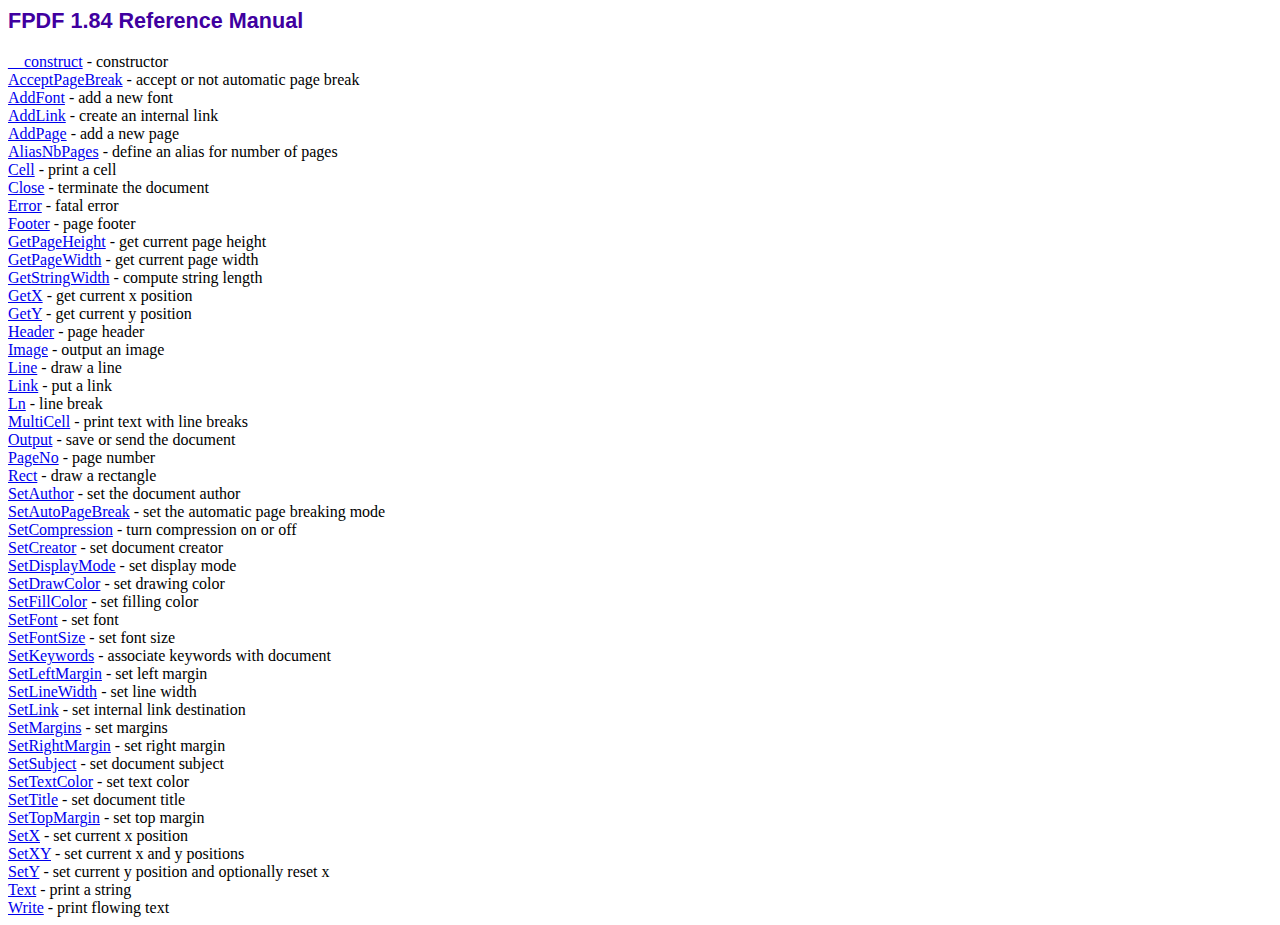
<file: sithu/fpdf/doc/index.htm>
<!DOCTYPE html PUBLIC "-//W3C//DTD HTML 4.01 Transitional//EN">
<html>
<head>
<meta http-equiv="Content-Type" content="text/html; charset=ISO-8859-1">
<title>FPDF 1.84 Reference Manual</title>
<link type="text/css" rel="stylesheet" href="../fpdf.css">
</head>
<body>
<h1>FPDF 1.84 Reference Manual</h1>
<a href="__construct.htm">__construct</a> - constructor<br>
<a href="acceptpagebreak.htm">AcceptPageBreak</a> - accept or not automatic page break<br>
<a href="addfont.htm">AddFont</a> - add a new font<br>
<a href="addlink.htm">AddLink</a> - create an internal link<br>
<a href="addpage.htm">AddPage</a> - add a new page<br>
<a href="aliasnbpages.htm">AliasNbPages</a> - define an alias for number of pages<br>
<a href="cell.htm">Cell</a> - print a cell<br>
<a href="close.htm">Close</a> - terminate the document<br>
<a href="error.htm">Error</a> - fatal error<br>
<a href="footer.htm">Footer</a> - page footer<br>
<a href="getpageheight.htm">GetPageHeight</a> - get current page height<br>
<a href="getpagewidth.htm">GetPageWidth</a> - get current page width<br>
<a href="getstringwidth.htm">GetStringWidth</a> - compute string length<br>
<a href="getx.htm">GetX</a> - get current x position<br>
<a href="gety.htm">GetY</a> - get current y position<br>
<a href="header.htm">Header</a> - page header<br>
<a href="image.htm">Image</a> - output an image<br>
<a href="line.htm">Line</a> - draw a line<br>
<a href="link.htm">Link</a> - put a link<br>
<a href="ln.htm">Ln</a> - line break<br>
<a href="multicell.htm">MultiCell</a> - print text with line breaks<br>
<a href="output.htm">Output</a> - save or send the document<br>
<a href="pageno.htm">PageNo</a> - page number<br>
<a href="rect.htm">Rect</a> - draw a rectangle<br>
<a href="setauthor.htm">SetAuthor</a> - set the document author<br>
<a href="setautopagebreak.htm">SetAutoPageBreak</a> - set the automatic page breaking mode<br>
<a href="setcompression.htm">SetCompression</a> - turn compression on or off<br>
<a href="setcreator.htm">SetCreator</a> - set document creator<br>
<a href="setdisplaymode.htm">SetDisplayMode</a> - set display mode<br>
<a href="setdrawcolor.htm">SetDrawColor</a> - set drawing color<br>
<a href="setfillcolor.htm">SetFillColor</a> - set filling color<br>
<a href="setfont.htm">SetFont</a> - set font<br>
<a href="setfontsize.htm">SetFontSize</a> - set font size<br>
<a href="setkeywords.htm">SetKeywords</a> - associate keywords with document<br>
<a href="setleftmargin.htm">SetLeftMargin</a> - set left margin<br>
<a href="setlinewidth.htm">SetLineWidth</a> - set line width<br>
<a href="setlink.htm">SetLink</a> - set internal link destination<br>
<a href="setmargins.htm">SetMargins</a> - set margins<br>
<a href="setrightmargin.htm">SetRightMargin</a> - set right margin<br>
<a href="setsubject.htm">SetSubject</a> - set document subject<br>
<a href="settextcolor.htm">SetTextColor</a> - set text color<br>
<a href="settitle.htm">SetTitle</a> - set document title<br>
<a href="settopmargin.htm">SetTopMargin</a> - set top margin<br>
<a href="setx.htm">SetX</a> - set current x position<br>
<a href="setxy.htm">SetXY</a> - set current x and y positions<br>
<a href="sety.htm">SetY</a> - set current y position and optionally reset x<br>
<a href="text.htm">Text</a> - print a string<br>
<a href="write.htm">Write</a> - print flowing text<br>
</body>
</html>
</file>
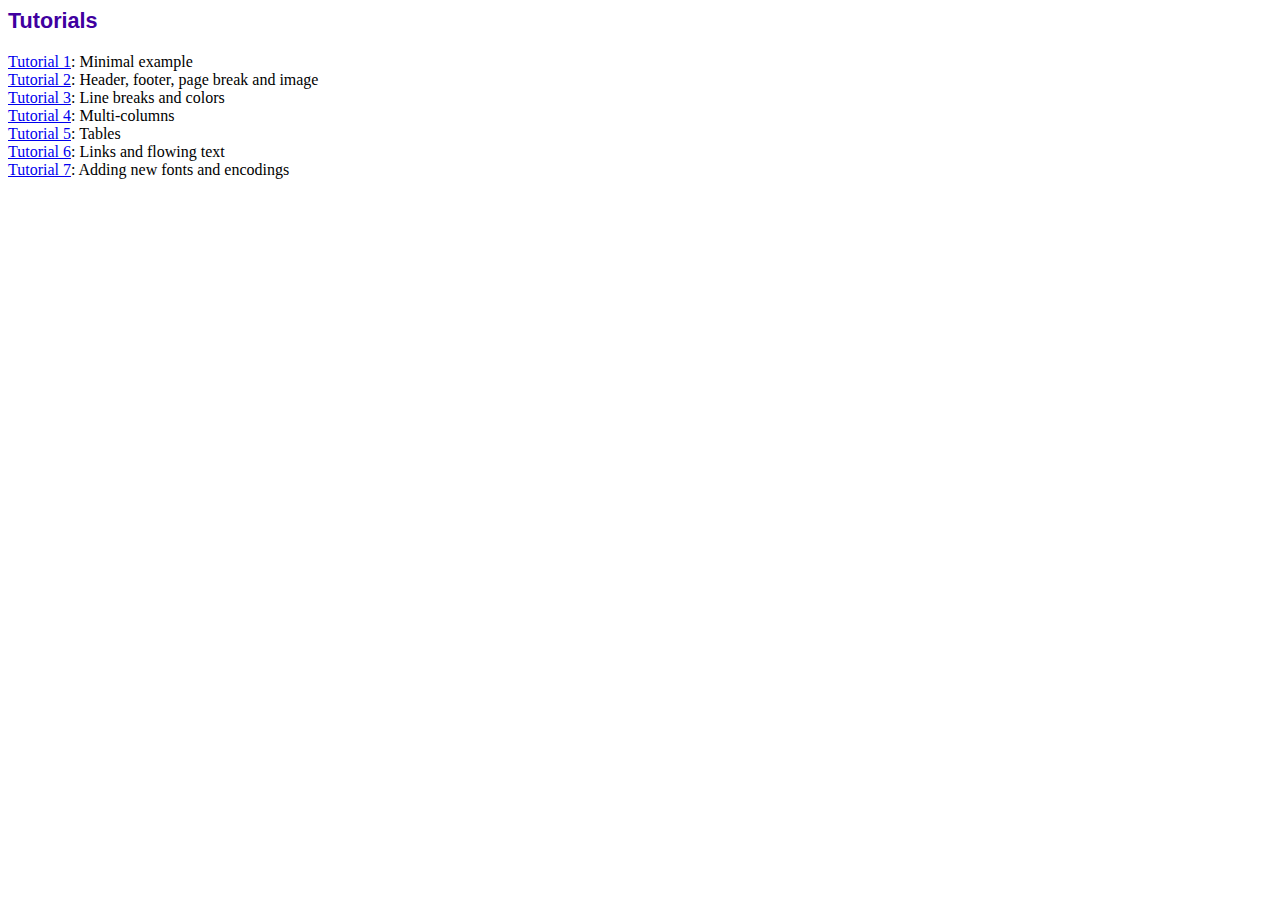
<file: sithu/fpdf/tutorial/index.htm>
<!DOCTYPE html PUBLIC "-//W3C//DTD HTML 4.01 Transitional//EN">
<html>
<head>
<meta http-equiv="Content-Type" content="text/html; charset=ISO-8859-1">
<title>Tutorials</title>
<link type="text/css" rel="stylesheet" href="../fpdf.css">
</head>
<body>
<h1>Tutorials</h1>
<ul style="list-style-type:none; margin-left:0; padding-left:0">
<li><a href="tuto1.htm">Tutorial 1</a>: Minimal example</li>
<li><a href="tuto2.htm">Tutorial 2</a>: Header, footer, page break and image</li>
<li><a href="tuto3.htm">Tutorial 3</a>: Line breaks and colors</li>
<li><a href="tuto4.htm">Tutorial 4</a>: Multi-columns</li>
<li><a href="tuto5.htm">Tutorial 5</a>: Tables</li>
<li><a href="tuto6.htm">Tutorial 6</a>: Links and flowing text</li>
<li><a href="tuto7.htm">Tutorial 7</a>: Adding new fonts and encodings</li>
</ul>
</body>
</html>
</file>
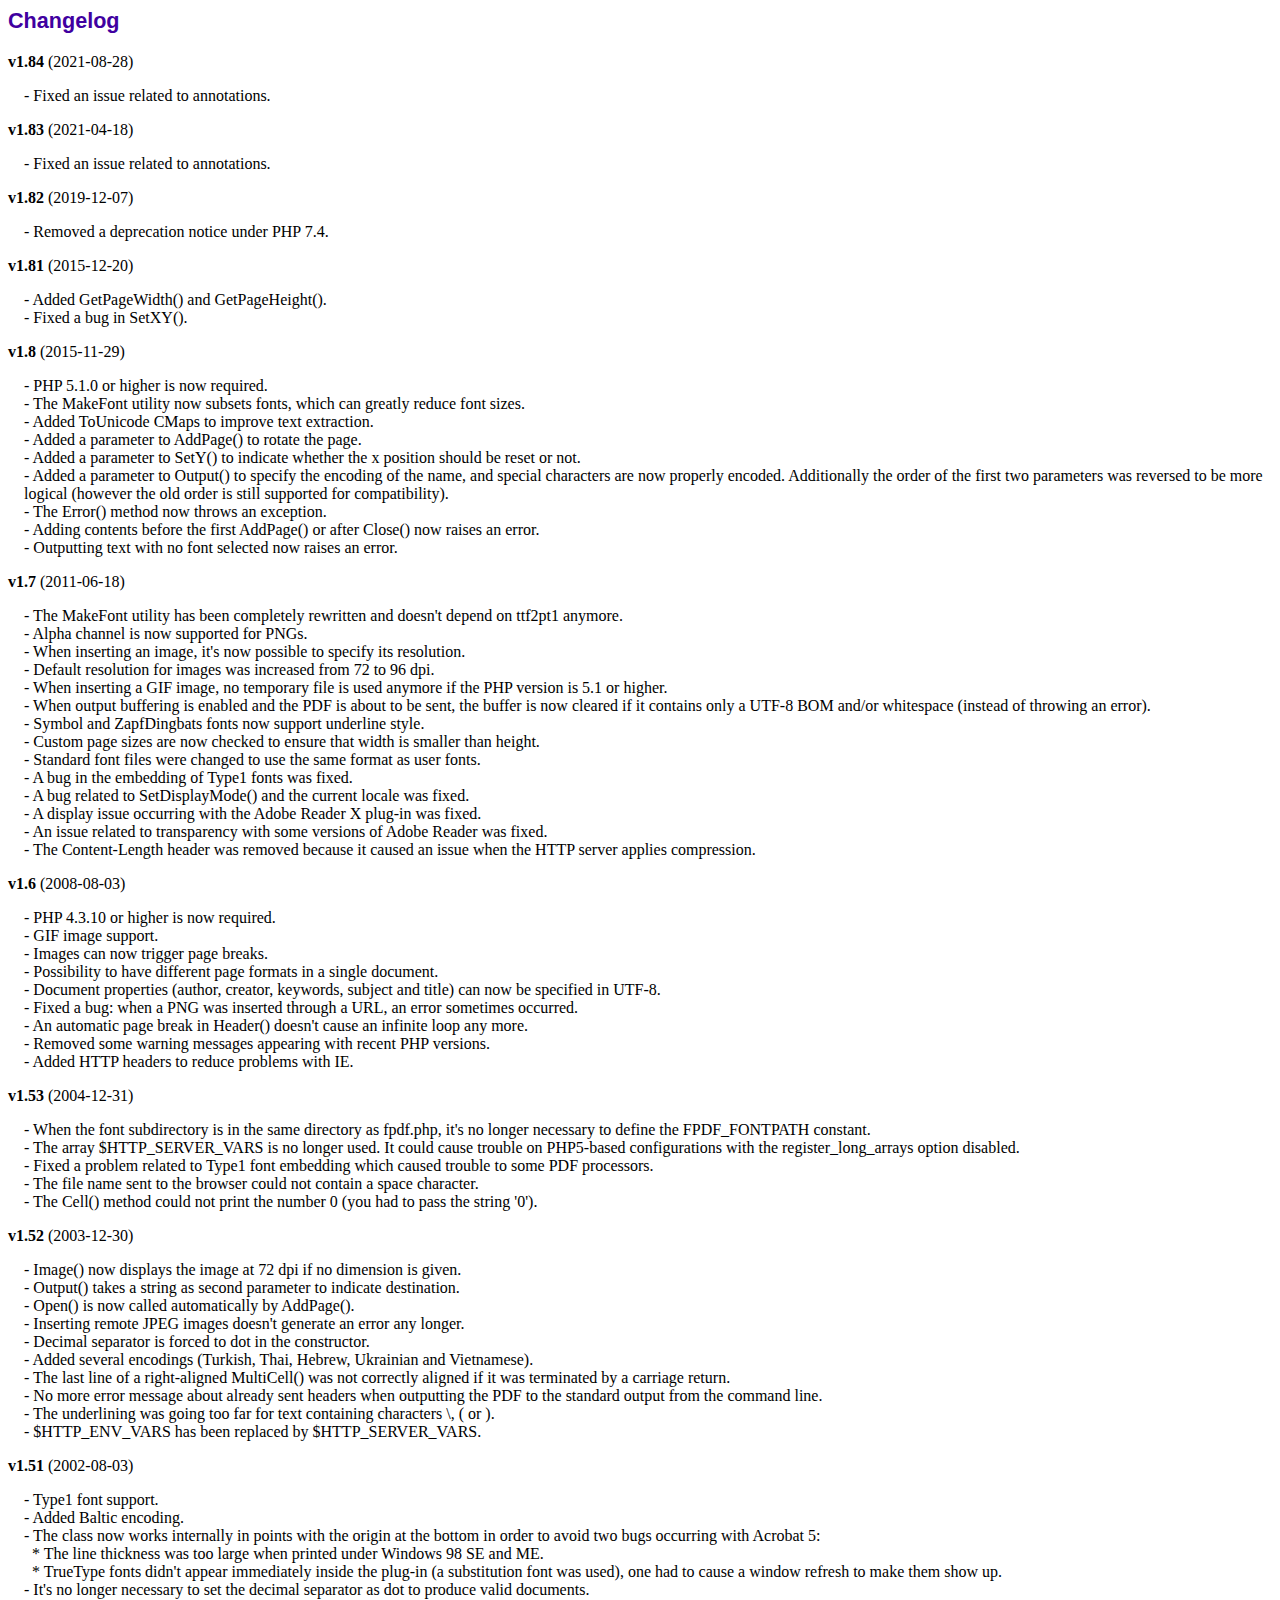
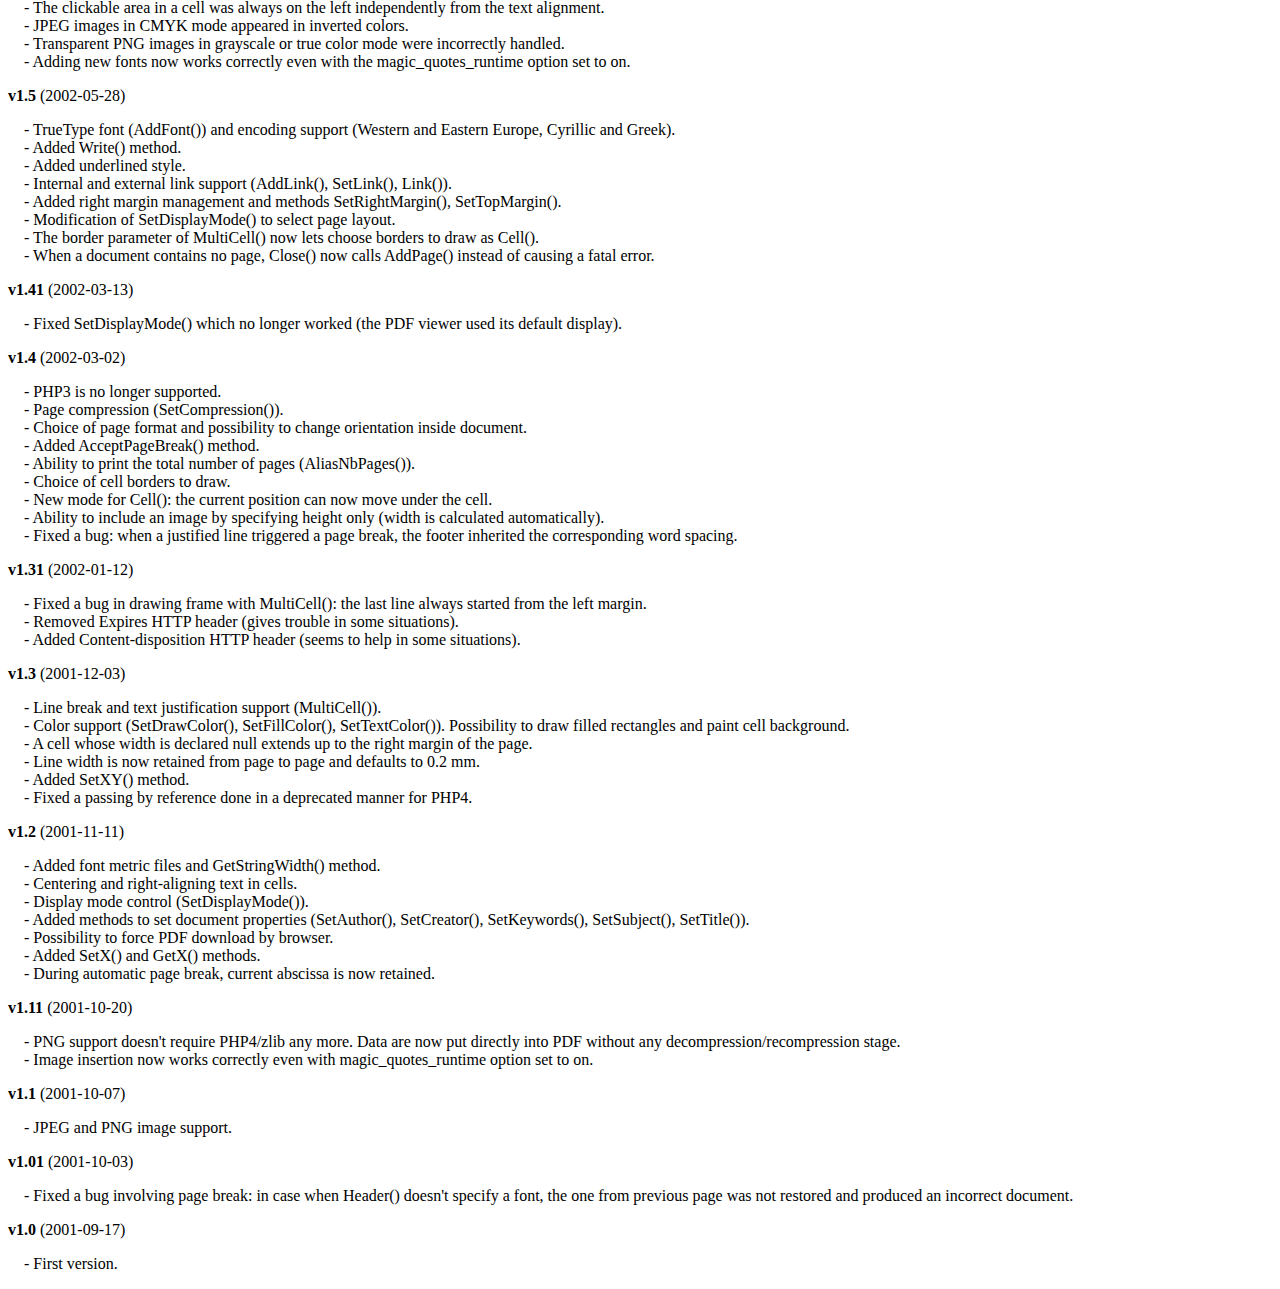
<file: sithu/fpdf/changelog.htm>
<!DOCTYPE html PUBLIC "-//W3C//DTD HTML 4.01 Transitional//EN">
<html>
<head>
<meta http-equiv="Content-Type" content="text/html; charset=ISO-8859-1">
<title>Changelog</title>
<link type="text/css" rel="stylesheet" href="fpdf.css">
<style type="text/css">
dd {margin:1em 0 1em 1em}
</style>
</head>
<body>
<h1>Changelog</h1>
<dl>
<dt><strong>v1.84</strong> (2021-08-28)</dt>
<dd>
- Fixed an issue related to annotations.<br>
</dd>
<dt><strong>v1.83</strong> (2021-04-18)</dt>
<dd>
- Fixed an issue related to annotations.<br>
</dd>
<dt><strong>v1.82</strong> (2019-12-07)</dt>
<dd>
- Removed a deprecation notice under PHP 7.4.<br>
</dd>
<dt><strong>v1.81</strong> (2015-12-20)</dt>
<dd>
- Added GetPageWidth() and GetPageHeight().<br>
- Fixed a bug in SetXY().<br>
</dd>
<dt><strong>v1.8</strong> (2015-11-29)</dt>
<dd>
- PHP 5.1.0 or higher is now required.<br>
- The MakeFont utility now subsets fonts, which can greatly reduce font sizes.<br>
- Added ToUnicode CMaps to improve text extraction.<br>
- Added a parameter to AddPage() to rotate the page.<br>
- Added a parameter to SetY() to indicate whether the x position should be reset or not.<br>
- Added a parameter to Output() to specify the encoding of the name, and special characters are now properly encoded. Additionally the order of the first two parameters was reversed to be more logical (however the old order is still supported for compatibility).<br>
- The Error() method now throws an exception.<br>
- Adding contents before the first AddPage() or after Close() now raises an error.<br>
- Outputting text with no font selected now raises an error.<br>
</dd>
<dt><strong>v1.7</strong> (2011-06-18)</dt>
<dd>
- The MakeFont utility has been completely rewritten and doesn't depend on ttf2pt1 anymore.<br>
- Alpha channel is now supported for PNGs.<br>
- When inserting an image, it's now possible to specify its resolution.<br>
- Default resolution for images was increased from 72 to 96 dpi.<br>
- When inserting a GIF image, no temporary file is used anymore if the PHP version is 5.1 or higher.<br>
- When output buffering is enabled and the PDF is about to be sent, the buffer is now cleared if it contains only a UTF-8 BOM and/or whitespace (instead of throwing an error).<br>
- Symbol and ZapfDingbats fonts now support underline style.<br>
- Custom page sizes are now checked to ensure that width is smaller than height.<br>
- Standard font files were changed to use the same format as user fonts.<br>
- A bug in the embedding of Type1 fonts was fixed.<br>
- A bug related to SetDisplayMode() and the current locale was fixed.<br>
- A display issue occurring with the Adobe Reader X plug-in was fixed.<br>
- An issue related to transparency with some versions of Adobe Reader was fixed.<br>
- The Content-Length header was removed because it caused an issue when the HTTP server applies compression.<br>
</dd>
<dt><strong>v1.6</strong> (2008-08-03)</dt>
<dd>
- PHP 4.3.10 or higher is now required.<br>
- GIF image support.<br>
- Images can now trigger page breaks.<br>
- Possibility to have different page formats in a single document.<br>
- Document properties (author, creator, keywords, subject and title) can now be specified in UTF-8.<br>
- Fixed a bug: when a PNG was inserted through a URL, an error sometimes occurred.<br>
- An automatic page break in Header() doesn't cause an infinite loop any more.<br>
- Removed some warning messages appearing with recent PHP versions.<br>
- Added HTTP headers to reduce problems with IE.<br>
</dd>
<dt><strong>v1.53</strong> (2004-12-31)</dt>
<dd>
- When the font subdirectory is in the same directory as fpdf.php, it's no longer necessary to define the FPDF_FONTPATH constant.<br>
- The array $HTTP_SERVER_VARS is no longer used. It could cause trouble on PHP5-based configurations with the register_long_arrays option disabled.<br>
- Fixed a problem related to Type1 font embedding which caused trouble to some PDF processors.<br>
- The file name sent to the browser could not contain a space character.<br>
- The Cell() method could not print the number 0 (you had to pass the string '0').<br>
</dd>
<dt><strong>v1.52</strong> (2003-12-30)</dt>
<dd>
- Image() now displays the image at 72 dpi if no dimension is given.<br>
- Output() takes a string as second parameter to indicate destination.<br>
- Open() is now called automatically by AddPage().<br>
- Inserting remote JPEG images doesn't generate an error any longer.<br>
- Decimal separator is forced to dot in the constructor.<br>
- Added several encodings (Turkish, Thai, Hebrew, Ukrainian and Vietnamese).<br>
- The last line of a right-aligned MultiCell() was not correctly aligned if it was terminated by a carriage return.<br>
- No more error message about already sent headers when outputting the PDF to the standard output from the command line.<br>
- The underlining was going too far for text containing characters \, ( or ).<br>
- $HTTP_ENV_VARS has been replaced by $HTTP_SERVER_VARS.<br>
</dd>
<dt><strong>v1.51</strong> (2002-08-03)</dt>
<dd>
- Type1 font support.<br>
- Added Baltic encoding.<br>
- The class now works internally in points with the origin at the bottom in order to avoid two bugs occurring with Acrobat 5:<br>&nbsp;&nbsp;* The line thickness was too large when printed under Windows 98 SE and ME.<br>&nbsp;&nbsp;* TrueType fonts didn't appear immediately inside the plug-in (a substitution font was used), one had to cause a window refresh to make them show up.<br>
- It's no longer necessary to set the decimal separator as dot to produce valid documents.<br>
- The clickable area in a cell was always on the left independently from the text alignment.<br>
- JPEG images in CMYK mode appeared in inverted colors.<br>
- Transparent PNG images in grayscale or true color mode were incorrectly handled.<br>
- Adding new fonts now works correctly even with the magic_quotes_runtime option set to on.<br>
</dd>
<dt><strong>v1.5</strong> (2002-05-28)</dt>
<dd>
- TrueType font (AddFont()) and encoding support (Western and Eastern Europe, Cyrillic and Greek).<br>
- Added Write() method.<br>
- Added underlined style.<br>
- Internal and external link support (AddLink(), SetLink(), Link()).<br>
- Added right margin management and methods SetRightMargin(), SetTopMargin().<br>
- Modification of SetDisplayMode() to select page layout.<br>
- The border parameter of MultiCell() now lets choose borders to draw as Cell().<br>
- When a document contains no page, Close() now calls AddPage() instead of causing a fatal error.<br>
</dd>
<dt><strong>v1.41</strong> (2002-03-13)</dt>
<dd>
- Fixed SetDisplayMode() which no longer worked (the PDF viewer used its default display).<br>
</dd>
<dt><strong>v1.4</strong> (2002-03-02)</dt>
<dd>
- PHP3 is no longer supported.<br>
- Page compression (SetCompression()).<br>
- Choice of page format and possibility to change orientation inside document.<br>
- Added AcceptPageBreak() method.<br>
- Ability to print the total number of pages (AliasNbPages()).<br>
- Choice of cell borders to draw.<br>
- New mode for Cell(): the current position can now move under the cell.<br>
- Ability to include an image by specifying height only (width is calculated automatically).<br>
- Fixed a bug: when a justified line triggered a page break, the footer inherited the corresponding word spacing.<br>
</dd>
<dt><strong>v1.31</strong> (2002-01-12)</dt>
<dd>
- Fixed a bug in drawing frame with MultiCell(): the last line always started from the left margin.<br>
- Removed Expires HTTP header (gives trouble in some situations).<br>
- Added Content-disposition HTTP header (seems to help in some situations).<br>
</dd>
<dt><strong>v1.3</strong> (2001-12-03)</dt>
<dd>
- Line break and text justification support (MultiCell()).<br>
- Color support (SetDrawColor(), SetFillColor(), SetTextColor()). Possibility to draw filled rectangles and paint cell background.<br>
- A cell whose width is declared null extends up to the right margin of the page.<br>
- Line width is now retained from page to page and defaults to 0.2 mm.<br>
- Added SetXY() method.<br>
- Fixed a passing by reference done in a deprecated manner for PHP4.<br>
</dd>
<dt><strong>v1.2</strong> (2001-11-11)</dt>
<dd>
- Added font metric files and GetStringWidth() method.<br>
- Centering and right-aligning text in cells.<br>
- Display mode control (SetDisplayMode()).<br>
- Added methods to set document properties (SetAuthor(), SetCreator(), SetKeywords(), SetSubject(), SetTitle()).<br>
- Possibility to force PDF download by browser.<br>
- Added SetX() and GetX() methods.<br>
- During automatic page break, current abscissa is now retained.<br>
</dd>
<dt><strong>v1.11</strong> (2001-10-20)</dt>
<dd>
- PNG support doesn't require PHP4/zlib any more. Data are now put directly into PDF without any decompression/recompression stage.<br>
- Image insertion now works correctly even with magic_quotes_runtime option set to on.<br>
</dd>
<dt><strong>v1.1</strong> (2001-10-07)</dt>
<dd>
- JPEG and PNG image support.<br>
</dd>
<dt><strong>v1.01</strong> (2001-10-03)</dt>
<dd>
- Fixed a bug involving page break: in case when Header() doesn't specify a font, the one from previous page was not restored and produced an incorrect document.<br>
</dd>
<dt><strong>v1.0</strong> (2001-09-17)</dt>
<dd>
- First version.<br>
</dd>
</dl>
</body>
</html>
</file>
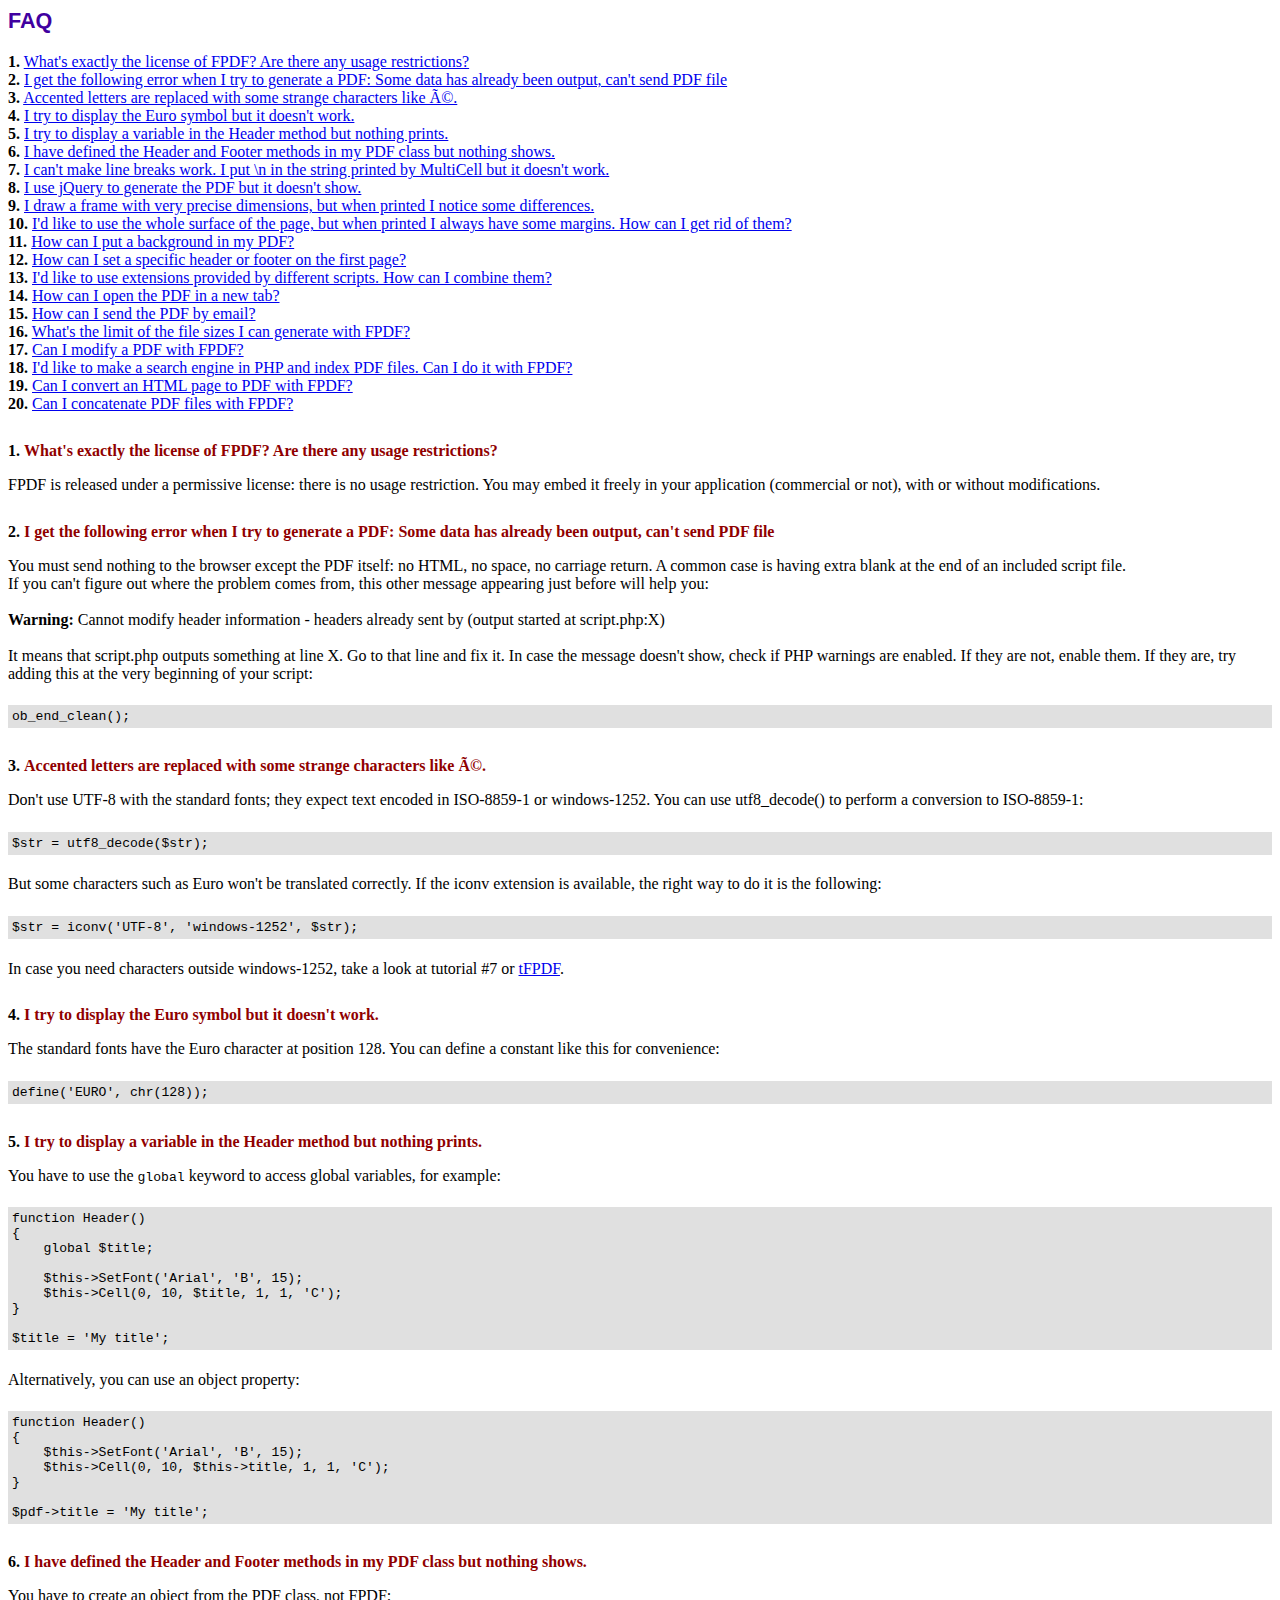
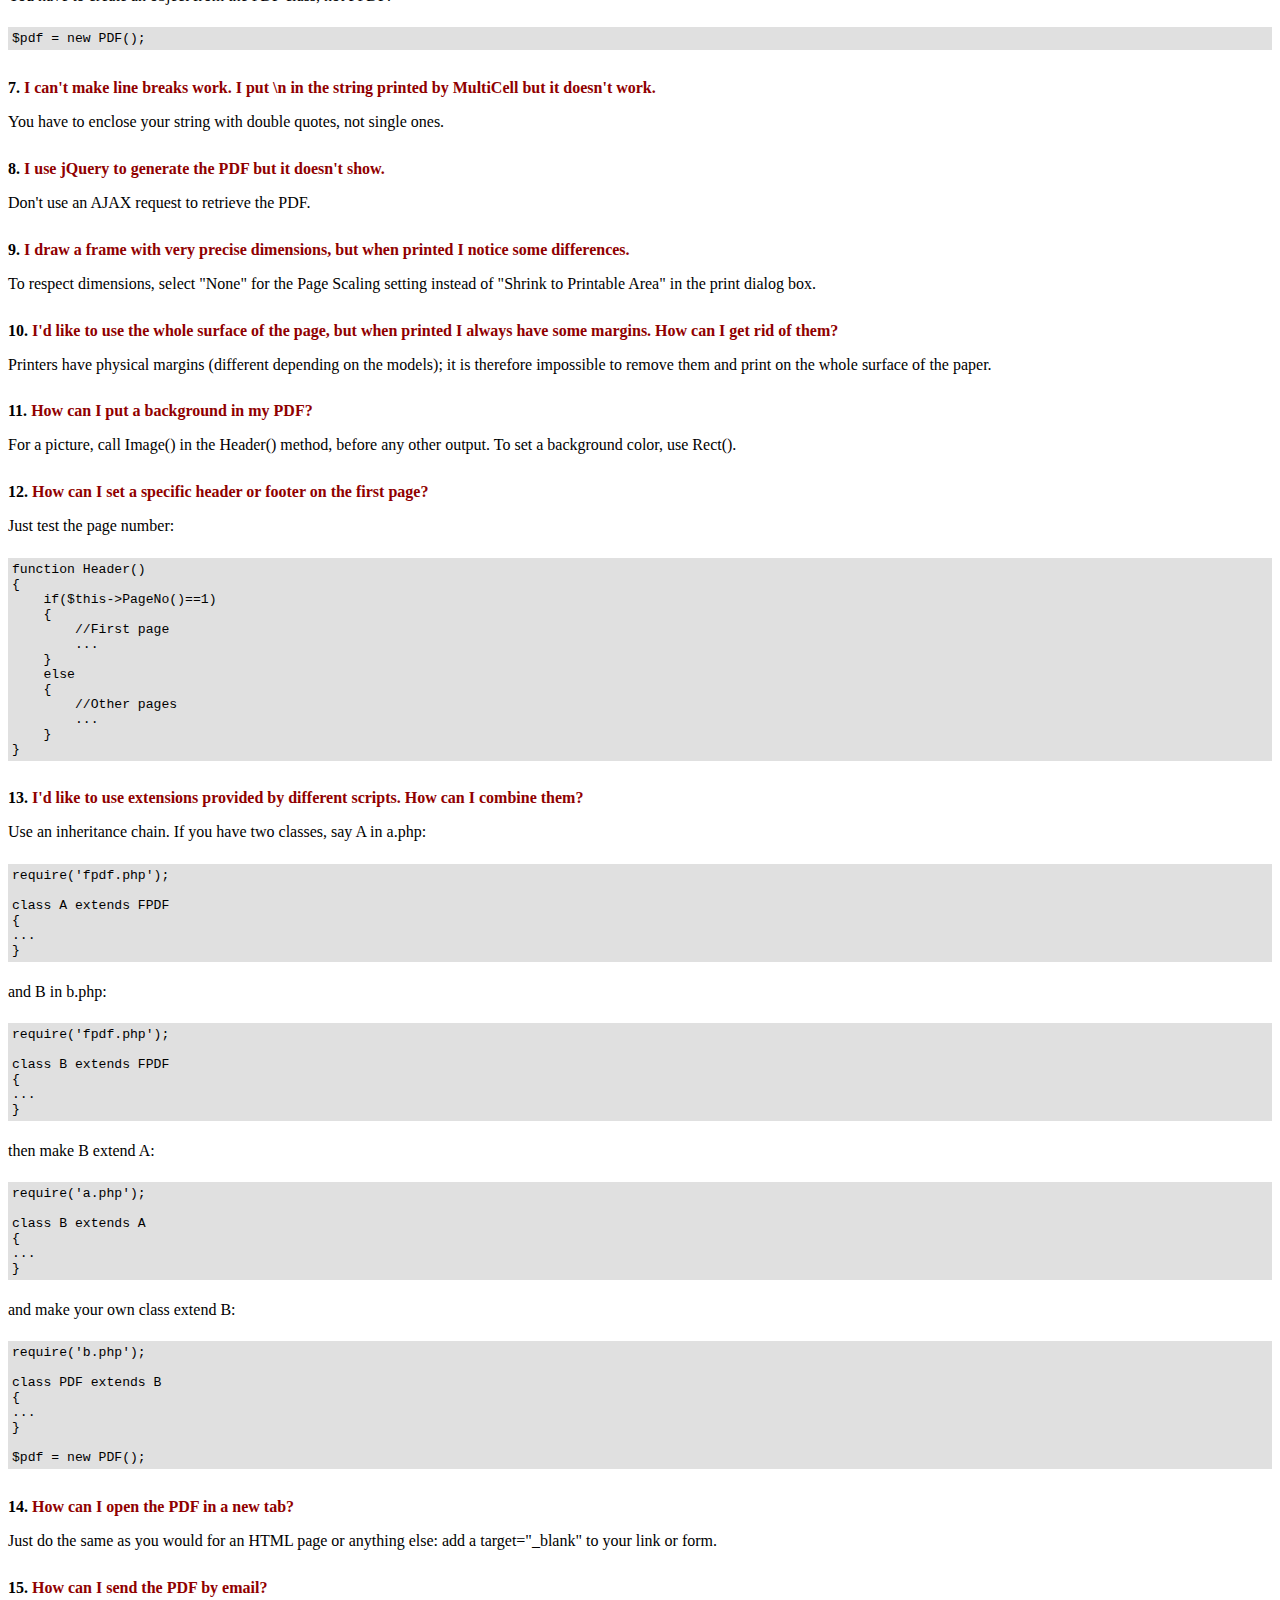
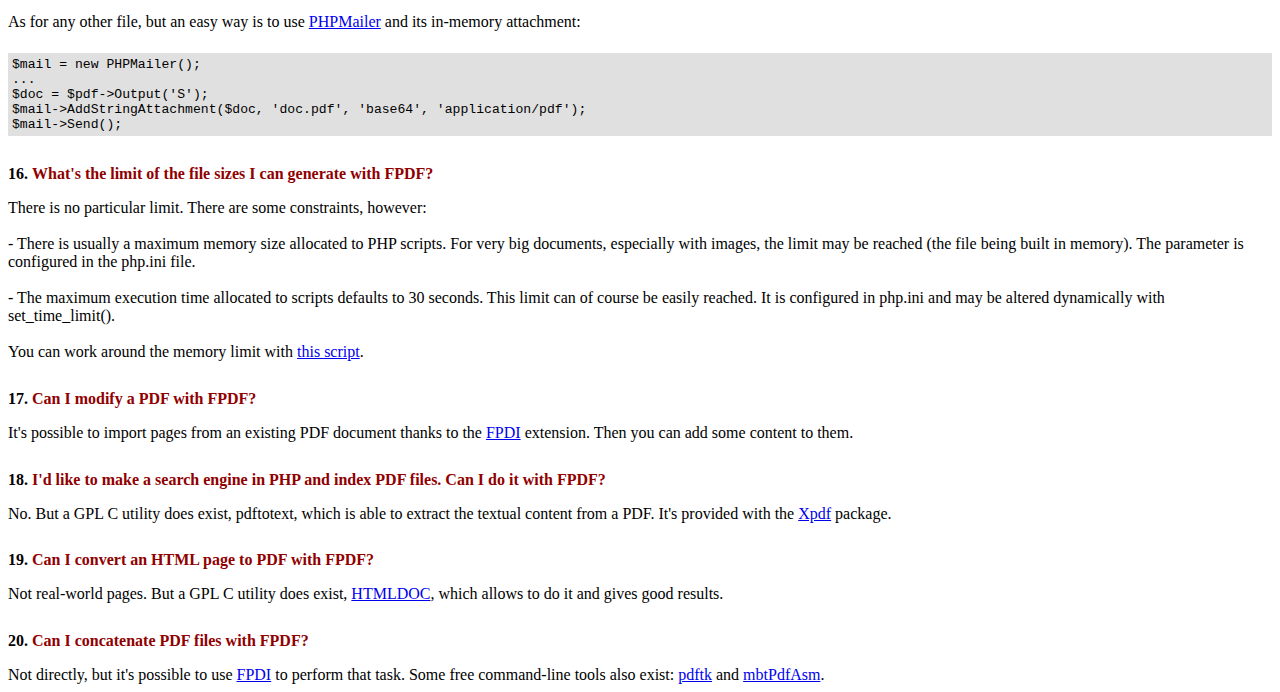
<file: sithu/fpdf/FAQ.htm>
<!DOCTYPE html PUBLIC "-//W3C//DTD HTML 4.01 Transitional//EN">
<html>
<head>
<meta http-equiv="Content-Type" content="text/html; charset=ISO-8859-1">
<title>FAQ</title>
<link type="text/css" rel="stylesheet" href="fpdf.css">
<style type="text/css">
ul {list-style-type:none; margin:0; padding:0}
ul#answers li {margin-top:1.8em}
.question {font-weight:bold; color:#900000}
</style>
</head>
<body>
<h1>FAQ</h1>
<ul>
<li><b>1.</b> <a href='#q1'>What's exactly the license of FPDF? Are there any usage restrictions?</a></li>
<li><b>2.</b> <a href='#q2'>I get the following error when I try to generate a PDF: Some data has already been output, can't send PDF file</a></li>
<li><b>3.</b> <a href='#q3'>Accented letters are replaced with some strange characters like é.</a></li>
<li><b>4.</b> <a href='#q4'>I try to display the Euro symbol but it doesn't work.</a></li>
<li><b>5.</b> <a href='#q5'>I try to display a variable in the Header method but nothing prints.</a></li>
<li><b>6.</b> <a href='#q6'>I have defined the Header and Footer methods in my PDF class but nothing shows.</a></li>
<li><b>7.</b> <a href='#q7'>I can't make line breaks work. I put \n in the string printed by MultiCell but it doesn't work.</a></li>
<li><b>8.</b> <a href='#q8'>I use jQuery to generate the PDF but it doesn't show.</a></li>
<li><b>9.</b> <a href='#q9'>I draw a frame with very precise dimensions, but when printed I notice some differences.</a></li>
<li><b>10.</b> <a href='#q10'>I'd like to use the whole surface of the page, but when printed I always have some margins. How can I get rid of them?</a></li>
<li><b>11.</b> <a href='#q11'>How can I put a background in my PDF?</a></li>
<li><b>12.</b> <a href='#q12'>How can I set a specific header or footer on the first page?</a></li>
<li><b>13.</b> <a href='#q13'>I'd like to use extensions provided by different scripts. How can I combine them?</a></li>
<li><b>14.</b> <a href='#q14'>How can I open the PDF in a new tab?</a></li>
<li><b>15.</b> <a href='#q15'>How can I send the PDF by email?</a></li>
<li><b>16.</b> <a href='#q16'>What's the limit of the file sizes I can generate with FPDF?</a></li>
<li><b>17.</b> <a href='#q17'>Can I modify a PDF with FPDF?</a></li>
<li><b>18.</b> <a href='#q18'>I'd like to make a search engine in PHP and index PDF files. Can I do it with FPDF?</a></li>
<li><b>19.</b> <a href='#q19'>Can I convert an HTML page to PDF with FPDF?</a></li>
<li><b>20.</b> <a href='#q20'>Can I concatenate PDF files with FPDF?</a></li>
</ul>

<ul id='answers'>
<li id='q1'>
<p><b>1.</b> <span class='question'>What's exactly the license of FPDF? Are there any usage restrictions?</span></p>
FPDF is released under a permissive license: there is no usage restriction. You may embed it
freely in your application (commercial or not), with or without modifications.
</li>

<li id='q2'>
<p><b>2.</b> <span class='question'>I get the following error when I try to generate a PDF: Some data has already been output, can't send PDF file</span></p>
You must send nothing to the browser except the PDF itself: no HTML, no space, no carriage return. A common
case is having extra blank at the end of an included script file.<br>
If you can't figure out where the problem comes from, this other message appearing just before will help you:<br>
<br>
<b>Warning:</b> Cannot modify header information - headers already sent by (output started at script.php:X)<br>
<br>
It means that script.php outputs something at line X. Go to that line and fix it.
In case the message doesn't show, check if PHP warnings are enabled. If they are not, enable them. If they are,
try adding this at the very beginning of your script:
<div class="doc-source">
<pre><code>ob_end_clean();</code></pre>
</div>
</li>

<li id='q3'>
<p><b>3.</b> <span class='question'>Accented letters are replaced with some strange characters like é.</span></p>
Don't use UTF-8 with the standard fonts; they expect text encoded in ISO-8859-1 or windows-1252.
You can use utf8_decode() to perform a conversion to ISO-8859-1:
<div class="doc-source">
<pre><code>$str = utf8_decode($str);</code></pre>
</div>
But some characters such as Euro won't be translated correctly. If the iconv extension is available, the
right way to do it is the following:
<div class="doc-source">
<pre><code>$str = iconv('UTF-8', 'windows-1252', $str);</code></pre>
</div>
In case you need characters outside windows-1252, take a look at tutorial #7 or
<a href="http://www.fpdf.org/?go=script&amp;id=92" target="_blank">tFPDF</a>.
</li>

<li id='q4'>
<p><b>4.</b> <span class='question'>I try to display the Euro symbol but it doesn't work.</span></p>
The standard fonts have the Euro character at position 128. You can define a constant like this
for convenience:
<div class="doc-source">
<pre><code>define('EURO', chr(128));</code></pre>
</div>
</li>

<li id='q5'>
<p><b>5.</b> <span class='question'>I try to display a variable in the Header method but nothing prints.</span></p>
You have to use the <code>global</code> keyword to access global variables, for example:
<div class="doc-source">
<pre><code>function Header()
{
    global $title;

    $this-&gt;SetFont('Arial', 'B', 15);
    $this-&gt;Cell(0, 10, $title, 1, 1, 'C');
}

$title = 'My title';</code></pre>
</div>
Alternatively, you can use an object property:
<div class="doc-source">
<pre><code>function Header()
{
    $this-&gt;SetFont('Arial', 'B', 15);
    $this-&gt;Cell(0, 10, $this-&gt;title, 1, 1, 'C');
}

$pdf-&gt;title = 'My title';</code></pre>
</div>
</li>

<li id='q6'>
<p><b>6.</b> <span class='question'>I have defined the Header and Footer methods in my PDF class but nothing shows.</span></p>
You have to create an object from the PDF class, not FPDF:
<div class="doc-source">
<pre><code>$pdf = new PDF();</code></pre>
</div>
</li>

<li id='q7'>
<p><b>7.</b> <span class='question'>I can't make line breaks work. I put \n in the string printed by MultiCell but it doesn't work.</span></p>
You have to enclose your string with double quotes, not single ones.
</li>

<li id='q8'>
<p><b>8.</b> <span class='question'>I use jQuery to generate the PDF but it doesn't show.</span></p>
Don't use an AJAX request to retrieve the PDF.
</li>

<li id='q9'>
<p><b>9.</b> <span class='question'>I draw a frame with very precise dimensions, but when printed I notice some differences.</span></p>
To respect dimensions, select "None" for the Page Scaling setting instead of "Shrink to Printable Area" in the print dialog box.
</li>

<li id='q10'>
<p><b>10.</b> <span class='question'>I'd like to use the whole surface of the page, but when printed I always have some margins. How can I get rid of them?</span></p>
Printers have physical margins (different depending on the models); it is therefore impossible to remove
them and print on the whole surface of the paper.
</li>

<li id='q11'>
<p><b>11.</b> <span class='question'>How can I put a background in my PDF?</span></p>
For a picture, call Image() in the Header() method, before any other output. To set a background color, use Rect().
</li>

<li id='q12'>
<p><b>12.</b> <span class='question'>How can I set a specific header or footer on the first page?</span></p>
Just test the page number:
<div class="doc-source">
<pre><code>function Header()
{
    if($this-&gt;PageNo()==1)
    {
        //First page
        ...
    }
    else
    {
        //Other pages
        ...
    }
}</code></pre>
</div>
</li>

<li id='q13'>
<p><b>13.</b> <span class='question'>I'd like to use extensions provided by different scripts. How can I combine them?</span></p>
Use an inheritance chain. If you have two classes, say A in a.php:
<div class="doc-source">
<pre><code>require('fpdf.php');

class A extends FPDF
{
...
}</code></pre>
</div>
and B in b.php:
<div class="doc-source">
<pre><code>require('fpdf.php');

class B extends FPDF
{
...
}</code></pre>
</div>
then make B extend A:
<div class="doc-source">
<pre><code>require('a.php');

class B extends A
{
...
}</code></pre>
</div>
and make your own class extend B:
<div class="doc-source">
<pre><code>require('b.php');

class PDF extends B
{
...
}

$pdf = new PDF();</code></pre>
</div>
</li>

<li id='q14'>
<p><b>14.</b> <span class='question'>How can I open the PDF in a new tab?</span></p>
Just do the same as you would for an HTML page or anything else: add a target="_blank" to your link or form.
</li>

<li id='q15'>
<p><b>15.</b> <span class='question'>How can I send the PDF by email?</span></p>
As for any other file, but an easy way is to use <a href="https://github.com/PHPMailer/PHPMailer" target="_blank">PHPMailer</a> and
its in-memory attachment:
<div class="doc-source">
<pre><code>$mail = new PHPMailer();
...
$doc = $pdf-&gt;Output('S');
$mail-&gt;AddStringAttachment($doc, 'doc.pdf', 'base64', 'application/pdf');
$mail-&gt;Send();</code></pre>
</div>
</li>

<li id='q16'>
<p><b>16.</b> <span class='question'>What's the limit of the file sizes I can generate with FPDF?</span></p>
There is no particular limit. There are some constraints, however:
<br>
<br>
- There is usually a maximum memory size allocated to PHP scripts. For very big documents,
especially with images, the limit may be reached (the file being built in memory). The
parameter is configured in the php.ini file.
<br>
<br>
- The maximum execution time allocated to scripts defaults to 30 seconds. This limit can of course
be easily reached. It is configured in php.ini and may be altered dynamically with set_time_limit().
<br>
<br>
You can work around the memory limit with <a href="http://www.fpdf.org/?go=script&amp;id=76" target="_blank">this script</a>.
</li>

<li id='q17'>
<p><b>17.</b> <span class='question'>Can I modify a PDF with FPDF?</span></p>
It's possible to import pages from an existing PDF document thanks to the
<a href="https://www.setasign.com/products/fpdi/about/" target="_blank">FPDI</a> extension.
Then you can add some content to them.
</li>

<li id='q18'>
<p><b>18.</b> <span class='question'>I'd like to make a search engine in PHP and index PDF files. Can I do it with FPDF?</span></p>
No. But a GPL C utility does exist, pdftotext, which is able to extract the textual content from a PDF.
It's provided with the <a href="https://www.xpdfreader.com" target="_blank">Xpdf</a> package.
</li>

<li id='q19'>
<p><b>19.</b> <span class='question'>Can I convert an HTML page to PDF with FPDF?</span></p>
Not real-world pages. But a GPL C utility does exist, <a href="https://www.msweet.org/htmldoc/" target="_blank">HTMLDOC</a>,
which allows to do it and gives good results.
</li>

<li id='q20'>
<p><b>20.</b> <span class='question'>Can I concatenate PDF files with FPDF?</span></p>
Not directly, but it's possible to use <a href="https://www.setasign.com/products/fpdi/demos/concatenate-fake/" target="_blank">FPDI</a>
to perform that task. Some free command-line tools also exist:
<a href="https://www.pdflabs.com/tools/pdftk-the-pdf-toolkit/" target="_blank">pdftk</a> and
<a href="http://thierry.schmit.free.fr/spip/spip.php?article15" target="_blank">mbtPdfAsm</a>.
</li>
</ul>
</body>
</html>
</file>
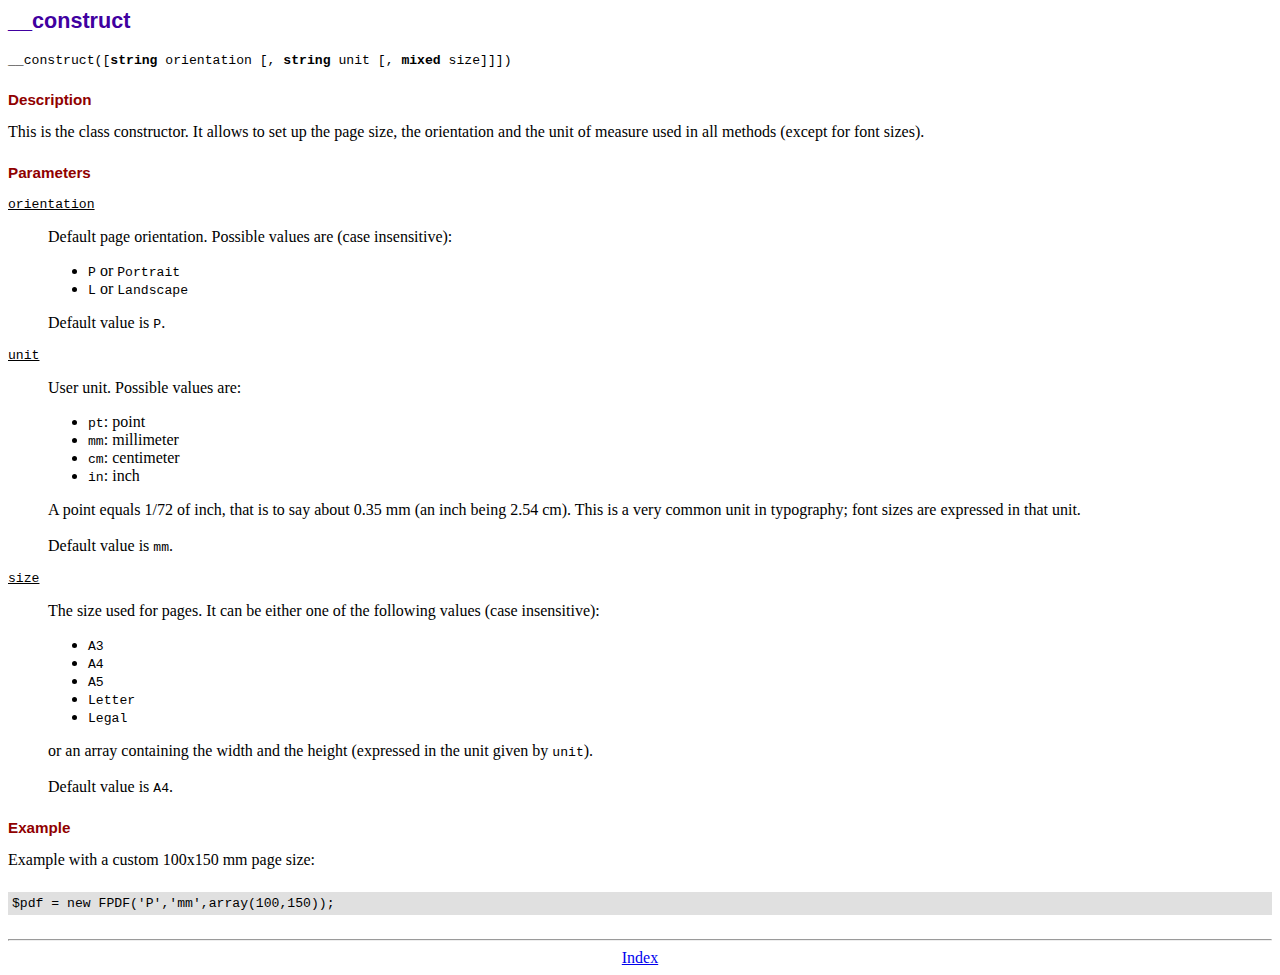
<file: sithu/fpdf/doc/__construct.htm>
<!DOCTYPE html PUBLIC "-//W3C//DTD HTML 4.01 Transitional//EN">
<html>
<head>
<meta http-equiv="Content-Type" content="text/html; charset=ISO-8859-1">
<title>__construct</title>
<link type="text/css" rel="stylesheet" href="../fpdf.css">
</head>
<body>
<h1>__construct</h1>
<code>__construct([<b>string</b> orientation [, <b>string</b> unit [, <b>mixed</b> size]]])</code>
<h2>Description</h2>
This is the class constructor. It allows to set up the page size, the orientation and the
unit of measure used in all methods (except for font sizes).
<h2>Parameters</h2>
<dl class="param">
<dt><code>orientation</code></dt>
<dd>
Default page orientation. Possible values are (case insensitive):
<ul>
<li><code>P</code> or <code>Portrait</code></li>
<li><code>L</code> or <code>Landscape</code></li>
</ul>
Default value is <code>P</code>.
</dd>
<dt><code>unit</code></dt>
<dd>
User unit. Possible values are:
<ul>
<li><code>pt</code>: point</li>
<li><code>mm</code>: millimeter</li>
<li><code>cm</code>: centimeter</li>
<li><code>in</code>: inch</li>
</ul>
A point equals 1/72 of inch, that is to say about 0.35 mm (an inch being 2.54 cm). This
is a very common unit in typography; font sizes are expressed in that unit.
<br>
<br>
Default value is <code>mm</code>.
</dd>
<dt><code>size</code></dt>
<dd>
The size used for pages. It can be either one of the following values (case insensitive):
<ul>
<li><code>A3</code></li>
<li><code>A4</code></li>
<li><code>A5</code></li>
<li><code>Letter</code></li>
<li><code>Legal</code></li>
</ul>
or an array containing the width and the height (expressed in the unit given by <code>unit</code>).<br>
<br>
Default value is <code>A4</code>.
</dd>
</dl>
<h2>Example</h2>
Example with a custom 100x150 mm page size:
<div class="doc-source">
<pre><code>$pdf = new FPDF('P','mm',array(100,150));</code></pre>
</div>
<hr style="margin-top:1.5em">
<div style="text-align:center"><a href="index.htm">Index</a></div>
</body>
</html>
</file>
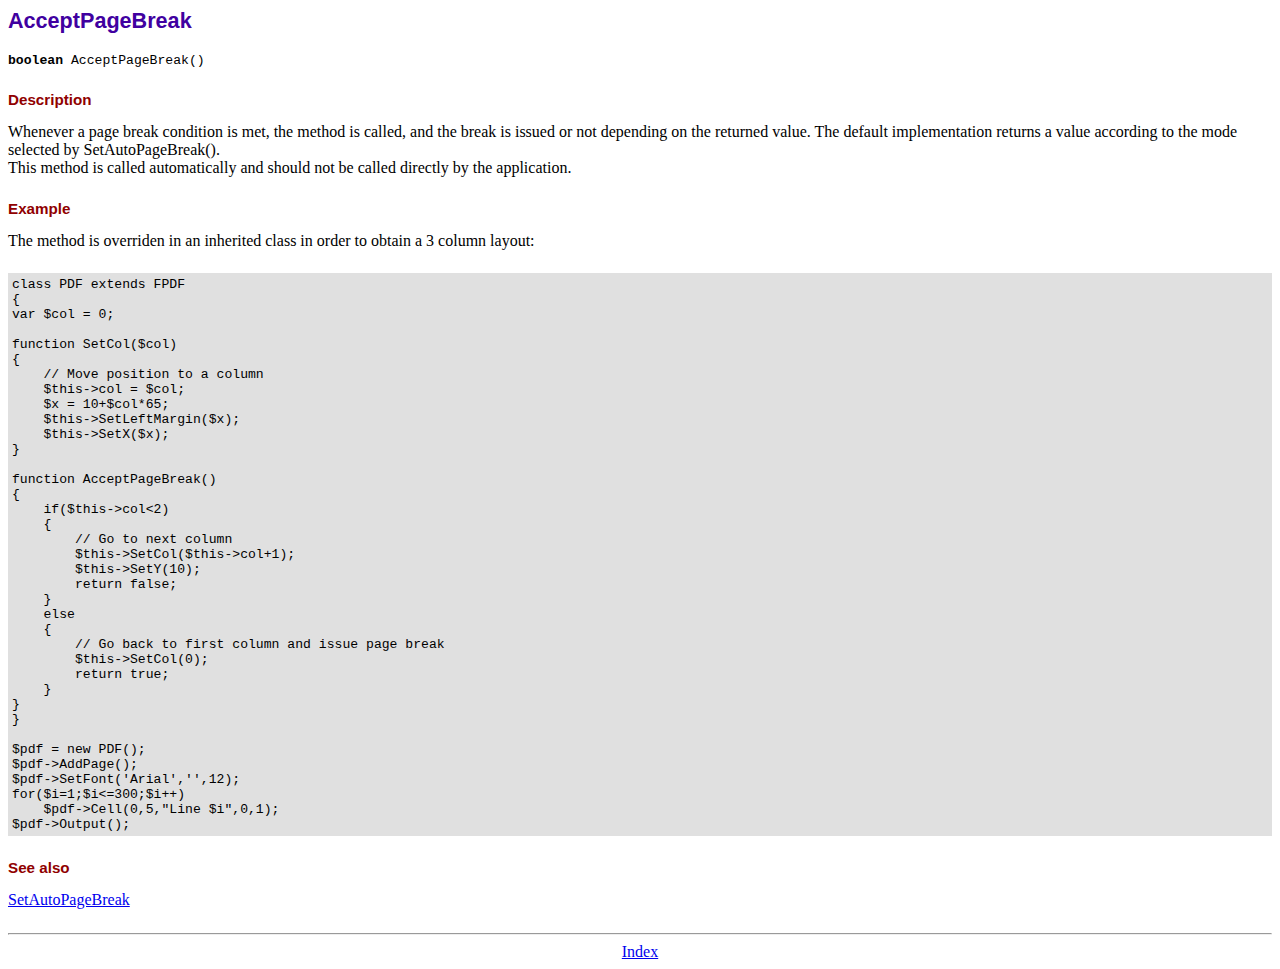
<file: sithu/fpdf/doc/acceptpagebreak.htm>
<!DOCTYPE html PUBLIC "-//W3C//DTD HTML 4.01 Transitional//EN">
<html>
<head>
<meta http-equiv="Content-Type" content="text/html; charset=ISO-8859-1">
<title>AcceptPageBreak</title>
<link type="text/css" rel="stylesheet" href="../fpdf.css">
</head>
<body>
<h1>AcceptPageBreak</h1>
<code><b>boolean</b> AcceptPageBreak()</code>
<h2>Description</h2>
Whenever a page break condition is met, the method is called, and the break is issued or not
depending on the returned value. The default implementation returns a value according to the
mode selected by SetAutoPageBreak().
<br>
This method is called automatically and should not be called directly by the application.
<h2>Example</h2>
The method is overriden in an inherited class in order to obtain a 3 column layout:
<div class="doc-source">
<pre><code>class PDF extends FPDF
{
var $col = 0;

function SetCol($col)
{
    // Move position to a column
    $this-&gt;col = $col;
    $x = 10+$col*65;
    $this-&gt;SetLeftMargin($x);
    $this-&gt;SetX($x);
}

function AcceptPageBreak()
{
    if($this-&gt;col&lt;2)
    {
        // Go to next column
        $this-&gt;SetCol($this-&gt;col+1);
        $this-&gt;SetY(10);
        return false;
    }
    else
    {
        // Go back to first column and issue page break
        $this-&gt;SetCol(0);
        return true;
    }
}
}

$pdf = new PDF();
$pdf-&gt;AddPage();
$pdf-&gt;SetFont('Arial','',12);
for($i=1;$i&lt;=300;$i++)
    $pdf-&gt;Cell(0,5,"Line $i",0,1);
$pdf-&gt;Output();</code></pre>
</div>
<h2>See also</h2>
<a href="setautopagebreak.htm">SetAutoPageBreak</a>
<hr style="margin-top:1.5em">
<div style="text-align:center"><a href="index.htm">Index</a></div>
</body>
</html>
</file>
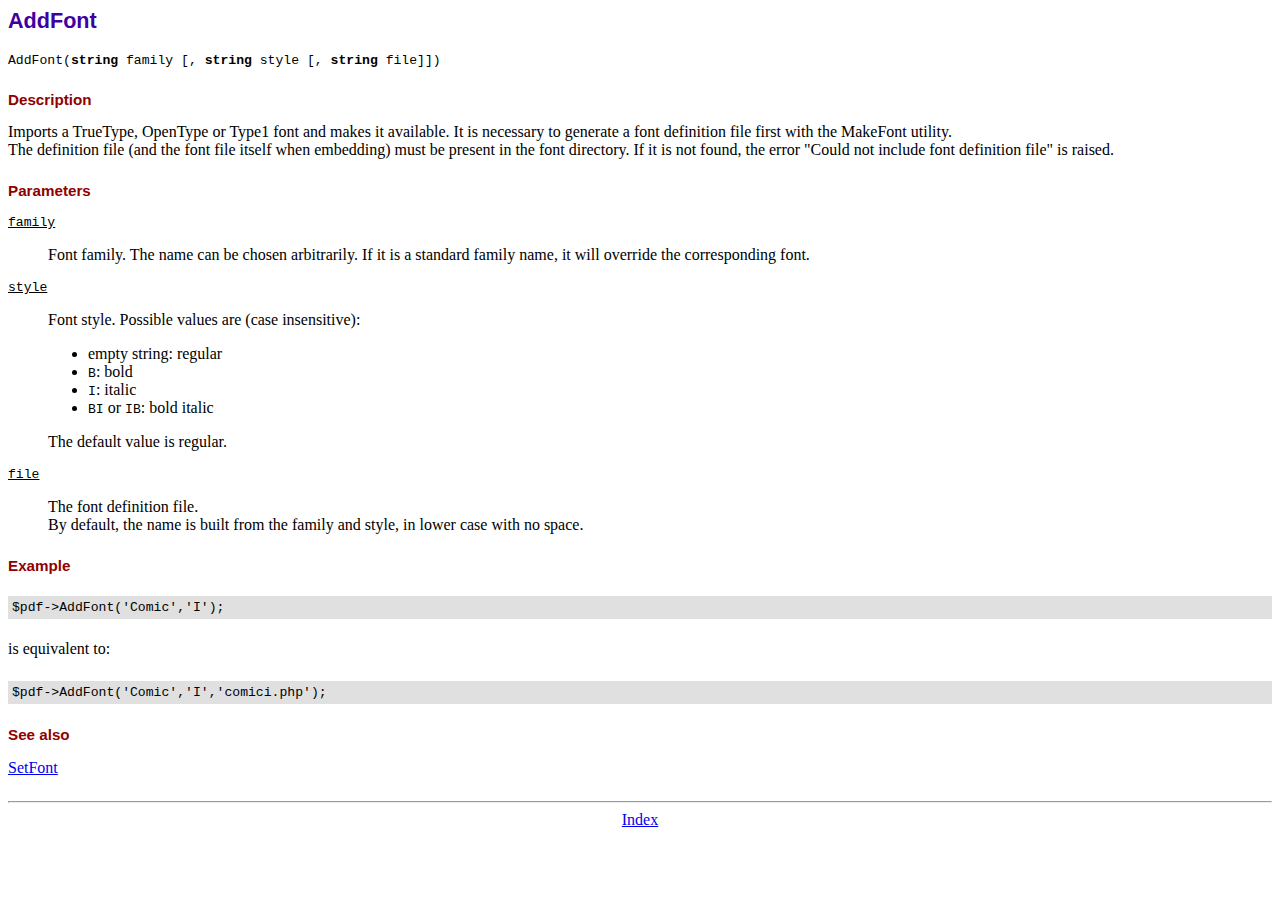
<file: sithu/fpdf/doc/addfont.htm>
<!DOCTYPE html PUBLIC "-//W3C//DTD HTML 4.01 Transitional//EN">
<html>
<head>
<meta http-equiv="Content-Type" content="text/html; charset=ISO-8859-1">
<title>AddFont</title>
<link type="text/css" rel="stylesheet" href="../fpdf.css">
</head>
<body>
<h1>AddFont</h1>
<code>AddFont(<b>string</b> family [, <b>string</b> style [, <b>string</b> file]])</code>
<h2>Description</h2>
Imports a TrueType, OpenType or Type1 font and makes it available. It is necessary to generate a font
definition file first with the MakeFont utility.
<br>
The definition file (and the font file itself when embedding) must be present in the font directory.
If it is not found, the error "Could not include font definition file" is raised.
<h2>Parameters</h2>
<dl class="param">
<dt><code>family</code></dt>
<dd>
Font family. The name can be chosen arbitrarily. If it is a standard family name, it will
override the corresponding font.
</dd>
<dt><code>style</code></dt>
<dd>
Font style. Possible values are (case insensitive):
<ul>
<li>empty string: regular</li>
<li><code>B</code>: bold</li>
<li><code>I</code>: italic</li>
<li><code>BI</code> or <code>IB</code>: bold italic</li>
</ul>
The default value is regular.
</dd>
<dt><code>file</code></dt>
<dd>
The font definition file.
<br>
By default, the name is built from the family and style, in lower case with no space.
</dd>
</dl>
<h2>Example</h2>
<div class="doc-source">
<pre><code>$pdf-&gt;AddFont('Comic','I');</code></pre>
</div>
is equivalent to:
<div class="doc-source">
<pre><code>$pdf-&gt;AddFont('Comic','I','comici.php');</code></pre>
</div>
<h2>See also</h2>
<a href="setfont.htm">SetFont</a>
<hr style="margin-top:1.5em">
<div style="text-align:center"><a href="index.htm">Index</a></div>
</body>
</html>
</file>
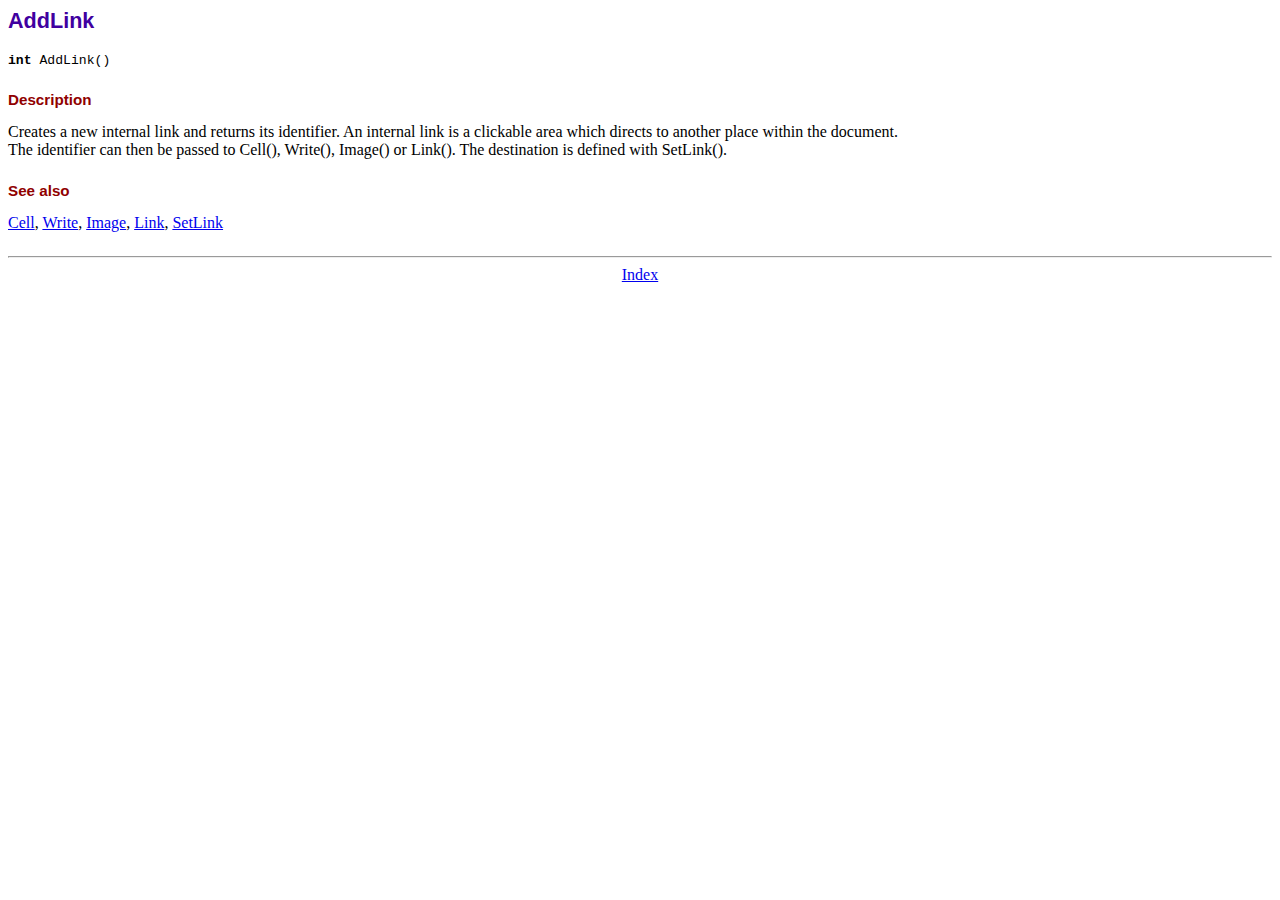
<file: sithu/fpdf/doc/addlink.htm>
<!DOCTYPE html PUBLIC "-//W3C//DTD HTML 4.01 Transitional//EN">
<html>
<head>
<meta http-equiv="Content-Type" content="text/html; charset=ISO-8859-1">
<title>AddLink</title>
<link type="text/css" rel="stylesheet" href="../fpdf.css">
</head>
<body>
<h1>AddLink</h1>
<code><b>int</b> AddLink()</code>
<h2>Description</h2>
Creates a new internal link and returns its identifier. An internal link is a clickable area
which directs to another place within the document.
<br>
The identifier can then be passed to Cell(), Write(), Image() or Link(). The destination is
defined with SetLink().
<h2>See also</h2>
<a href="cell.htm">Cell</a>,
<a href="write.htm">Write</a>,
<a href="image.htm">Image</a>,
<a href="link.htm">Link</a>,
<a href="setlink.htm">SetLink</a>
<hr style="margin-top:1.5em">
<div style="text-align:center"><a href="index.htm">Index</a></div>
</body>
</html>
</file>
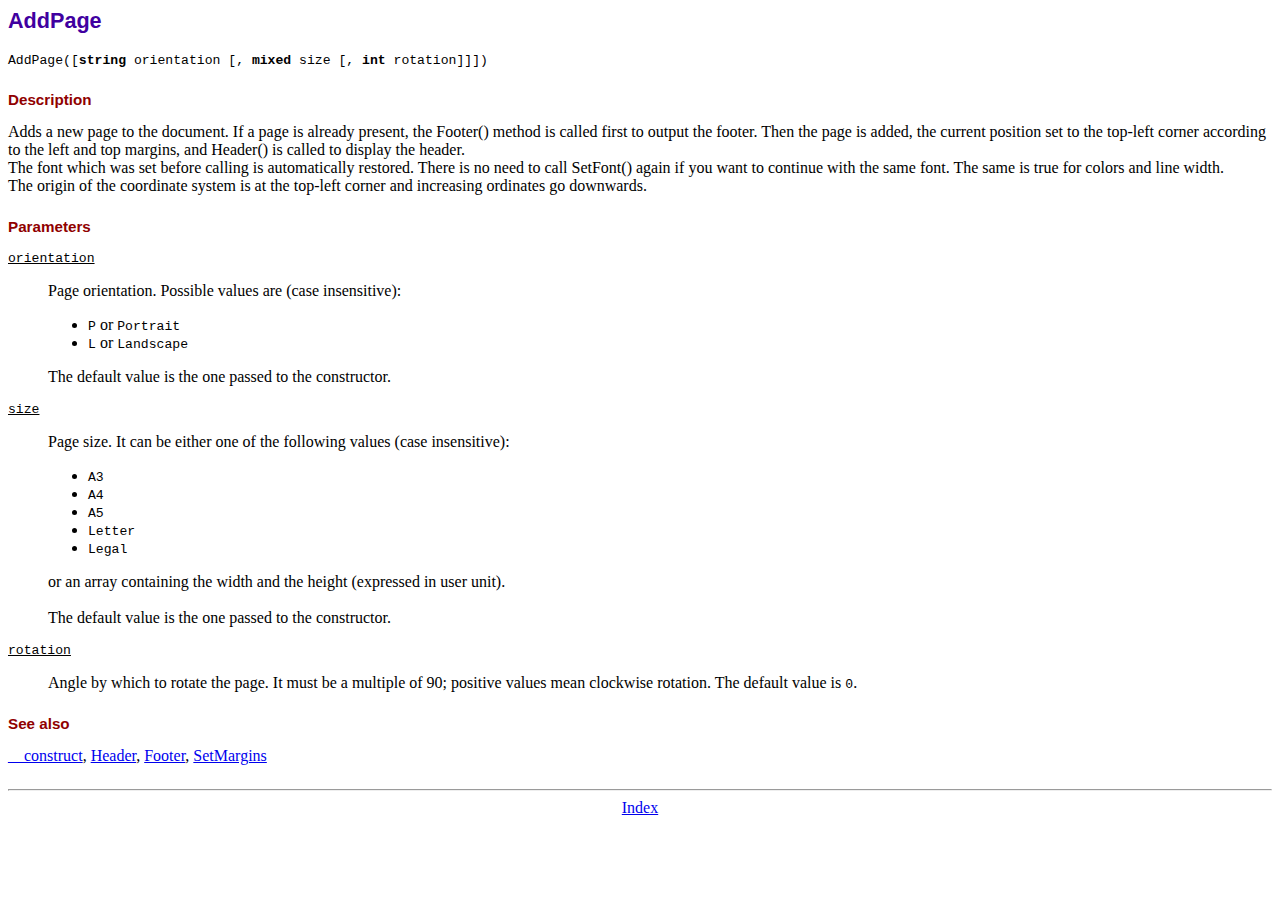
<file: sithu/fpdf/doc/addpage.htm>
<!DOCTYPE html PUBLIC "-//W3C//DTD HTML 4.01 Transitional//EN">
<html>
<head>
<meta http-equiv="Content-Type" content="text/html; charset=ISO-8859-1">
<title>AddPage</title>
<link type="text/css" rel="stylesheet" href="../fpdf.css">
</head>
<body>
<h1>AddPage</h1>
<code>AddPage([<b>string</b> orientation [, <b>mixed</b> size [, <b>int</b> rotation]]])</code>
<h2>Description</h2>
Adds a new page to the document. If a page is already present, the Footer() method is called
first to output the footer. Then the page is added, the current position set to the top-left
corner according to the left and top margins, and Header() is called to display the header.
<br>
The font which was set before calling is automatically restored. There is no need to call
SetFont() again if you want to continue with the same font. The same is true for colors and
line width.
<br>
The origin of the coordinate system is at the top-left corner and increasing ordinates go
downwards.
<h2>Parameters</h2>
<dl class="param">
<dt><code>orientation</code></dt>
<dd>
Page orientation. Possible values are (case insensitive):
<ul>
<li><code>P</code> or <code>Portrait</code></li>
<li><code>L</code> or <code>Landscape</code></li>
</ul>
The default value is the one passed to the constructor.
</dd>
<dt><code>size</code></dt>
<dd>
Page size. It can be either one of the following values (case insensitive):
<ul>
<li><code>A3</code></li>
<li><code>A4</code></li>
<li><code>A5</code></li>
<li><code>Letter</code></li>
<li><code>Legal</code></li>
</ul>
or an array containing the width and the height (expressed in user unit).<br>
<br>
The default value is the one passed to the constructor.
</dd>
<dt><code>rotation</code></dt>
<dd>
Angle by which to rotate the page. It must be a multiple of 90; positive values
mean clockwise rotation. The default value is <code>0</code>.
</dd>
</dl>
<h2>See also</h2>
<a href="__construct.htm">__construct</a>,
<a href="header.htm">Header</a>,
<a href="footer.htm">Footer</a>,
<a href="setmargins.htm">SetMargins</a>
<hr style="margin-top:1.5em">
<div style="text-align:center"><a href="index.htm">Index</a></div>
</body>
</html>
</file>
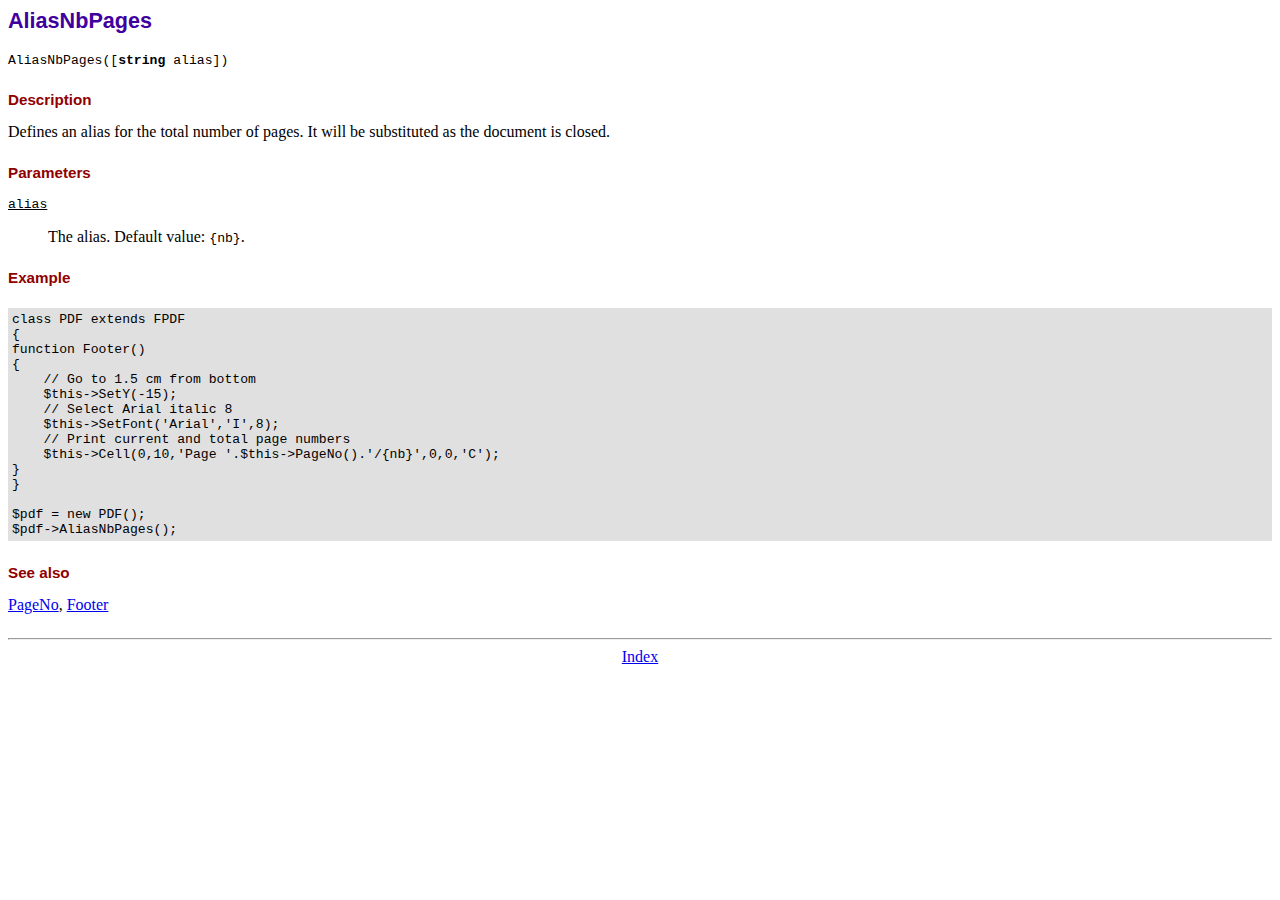
<file: sithu/fpdf/doc/aliasnbpages.htm>
<!DOCTYPE html PUBLIC "-//W3C//DTD HTML 4.01 Transitional//EN">
<html>
<head>
<meta http-equiv="Content-Type" content="text/html; charset=ISO-8859-1">
<title>AliasNbPages</title>
<link type="text/css" rel="stylesheet" href="../fpdf.css">
</head>
<body>
<h1>AliasNbPages</h1>
<code>AliasNbPages([<b>string</b> alias])</code>
<h2>Description</h2>
Defines an alias for the total number of pages. It will be substituted as the document is
closed.
<h2>Parameters</h2>
<dl class="param">
<dt><code>alias</code></dt>
<dd>
The alias. Default value: <code>{nb}</code>.
</dd>
</dl>
<h2>Example</h2>
<div class="doc-source">
<pre><code>class PDF extends FPDF
{
function Footer()
{
    // Go to 1.5 cm from bottom
    $this-&gt;SetY(-15);
    // Select Arial italic 8
    $this-&gt;SetFont('Arial','I',8);
    // Print current and total page numbers
    $this-&gt;Cell(0,10,'Page '.$this-&gt;PageNo().'/{nb}',0,0,'C');
}
}

$pdf = new PDF();
$pdf-&gt;AliasNbPages();</code></pre>
</div>
<h2>See also</h2>
<a href="pageno.htm">PageNo</a>,
<a href="footer.htm">Footer</a>
<hr style="margin-top:1.5em">
<div style="text-align:center"><a href="index.htm">Index</a></div>
</body>
</html>
</file>
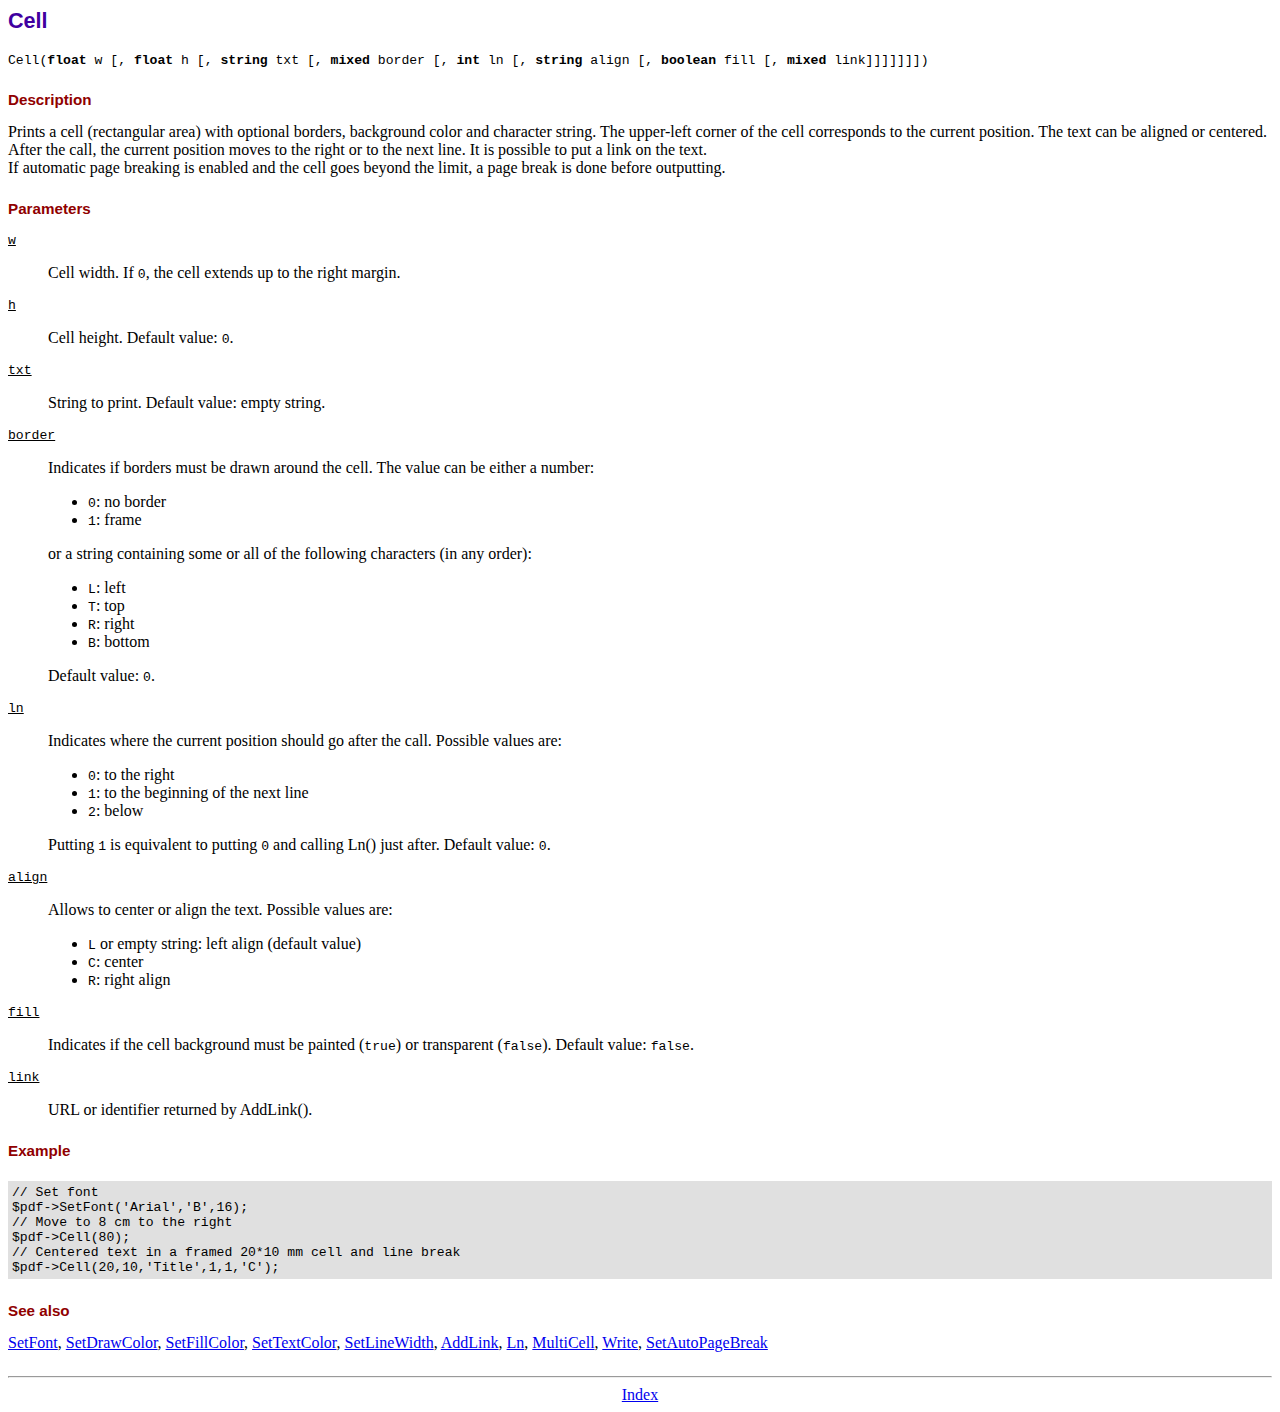
<file: sithu/fpdf/doc/cell.htm>
<!DOCTYPE html PUBLIC "-//W3C//DTD HTML 4.01 Transitional//EN">
<html>
<head>
<meta http-equiv="Content-Type" content="text/html; charset=ISO-8859-1">
<title>Cell</title>
<link type="text/css" rel="stylesheet" href="../fpdf.css">
</head>
<body>
<h1>Cell</h1>
<code>Cell(<b>float</b> w [, <b>float</b> h [, <b>string</b> txt [, <b>mixed</b> border [, <b>int</b> ln [, <b>string</b> align [, <b>boolean</b> fill [, <b>mixed</b> link]]]]]]])</code>
<h2>Description</h2>
Prints a cell (rectangular area) with optional borders, background color and character string.
The upper-left corner of the cell corresponds to the current position. The text can be aligned
or centered. After the call, the current position moves to the right or to the next line. It is
possible to put a link on the text.
<br>
If automatic page breaking is enabled and the cell goes beyond the limit, a page break is
done before outputting.
<h2>Parameters</h2>
<dl class="param">
<dt><code>w</code></dt>
<dd>
Cell width. If <code>0</code>, the cell extends up to the right margin.
</dd>
<dt><code>h</code></dt>
<dd>
Cell height.
Default value: <code>0</code>.
</dd>
<dt><code>txt</code></dt>
<dd>
String to print.
Default value: empty string.
</dd>
<dt><code>border</code></dt>
<dd>
Indicates if borders must be drawn around the cell. The value can be either a number:
<ul>
<li><code>0</code>: no border</li>
<li><code>1</code>: frame</li>
</ul>
or a string containing some or all of the following characters (in any order):
<ul>
<li><code>L</code>: left</li>
<li><code>T</code>: top</li>
<li><code>R</code>: right</li>
<li><code>B</code>: bottom</li>
</ul>
Default value: <code>0</code>.
</dd>
<dt><code>ln</code></dt>
<dd>
Indicates where the current position should go after the call. Possible values are:
<ul>
<li><code>0</code>: to the right</li>
<li><code>1</code>: to the beginning of the next line</li>
<li><code>2</code>: below</li>
</ul>
Putting <code>1</code> is equivalent to putting <code>0</code> and calling Ln() just after.
Default value: <code>0</code>.
</dd>
<dt><code>align</code></dt>
<dd>
Allows to center or align the text. Possible values are:
<ul>
<li><code>L</code> or empty string: left align (default value)</li>
<li><code>C</code>: center</li>
<li><code>R</code>: right align</li>
</ul>
</dd>
<dt><code>fill</code></dt>
<dd>
Indicates if the cell background must be painted (<code>true</code>) or transparent (<code>false</code>).
Default value: <code>false</code>.
</dd>
<dt><code>link</code></dt>
<dd>
URL or identifier returned by AddLink().
</dd>
</dl>
<h2>Example</h2>
<div class="doc-source">
<pre><code>// Set font
$pdf-&gt;SetFont('Arial','B',16);
// Move to 8 cm to the right
$pdf-&gt;Cell(80);
// Centered text in a framed 20*10 mm cell and line break
$pdf-&gt;Cell(20,10,'Title',1,1,'C');</code></pre>
</div>
<h2>See also</h2>
<a href="setfont.htm">SetFont</a>,
<a href="setdrawcolor.htm">SetDrawColor</a>,
<a href="setfillcolor.htm">SetFillColor</a>,
<a href="settextcolor.htm">SetTextColor</a>,
<a href="setlinewidth.htm">SetLineWidth</a>,
<a href="addlink.htm">AddLink</a>,
<a href="ln.htm">Ln</a>,
<a href="multicell.htm">MultiCell</a>,
<a href="write.htm">Write</a>,
<a href="setautopagebreak.htm">SetAutoPageBreak</a>
<hr style="margin-top:1.5em">
<div style="text-align:center"><a href="index.htm">Index</a></div>
</body>
</html>
</file>
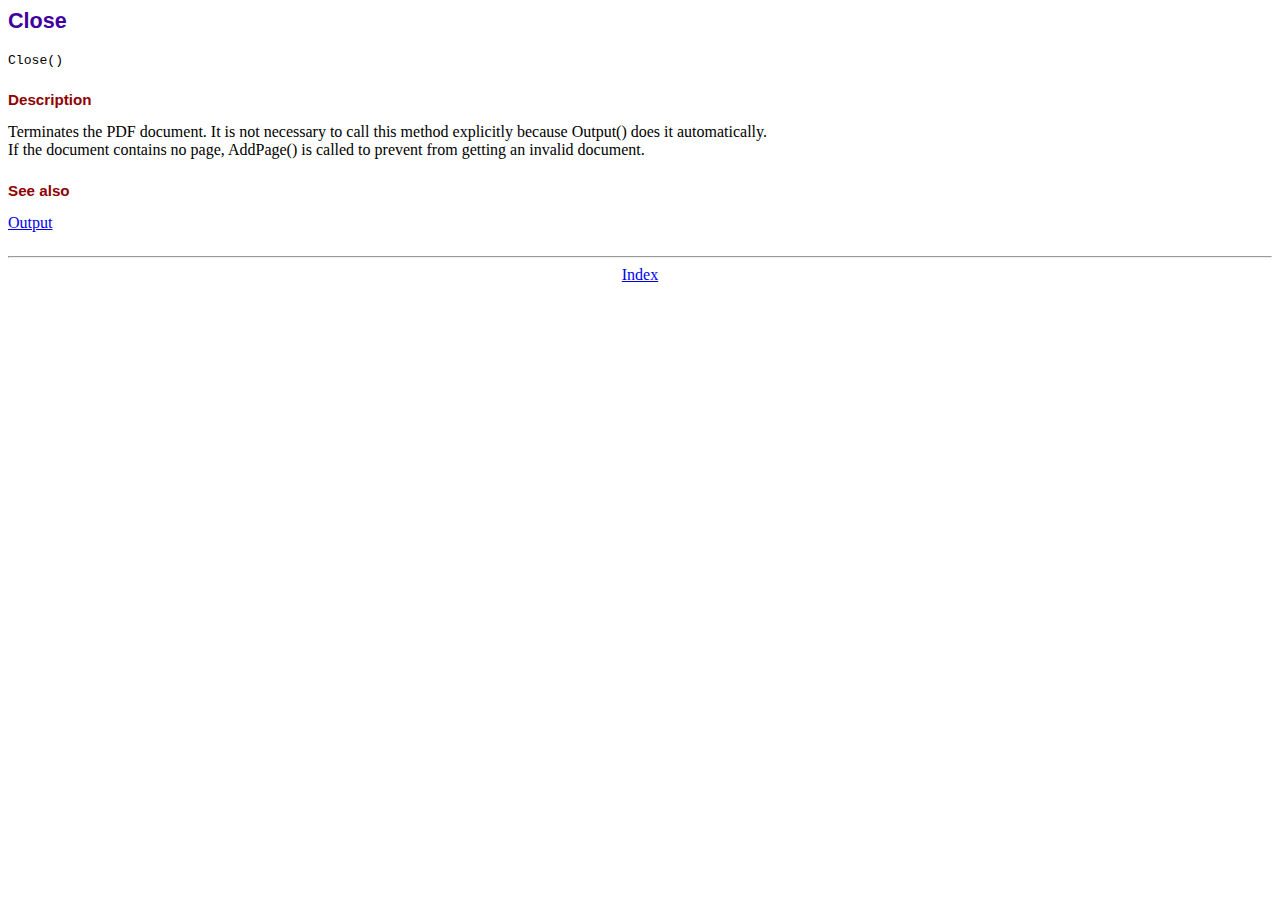
<file: sithu/fpdf/doc/close.htm>
<!DOCTYPE html PUBLIC "-//W3C//DTD HTML 4.01 Transitional//EN">
<html>
<head>
<meta http-equiv="Content-Type" content="text/html; charset=ISO-8859-1">
<title>Close</title>
<link type="text/css" rel="stylesheet" href="../fpdf.css">
</head>
<body>
<h1>Close</h1>
<code>Close()</code>
<h2>Description</h2>
Terminates the PDF document. It is not necessary to call this method explicitly because Output()
does it automatically.
<br>
If the document contains no page, AddPage() is called to prevent from getting an invalid document.
<h2>See also</h2>
<a href="output.htm">Output</a>
<hr style="margin-top:1.5em">
<div style="text-align:center"><a href="index.htm">Index</a></div>
</body>
</html>
</file>
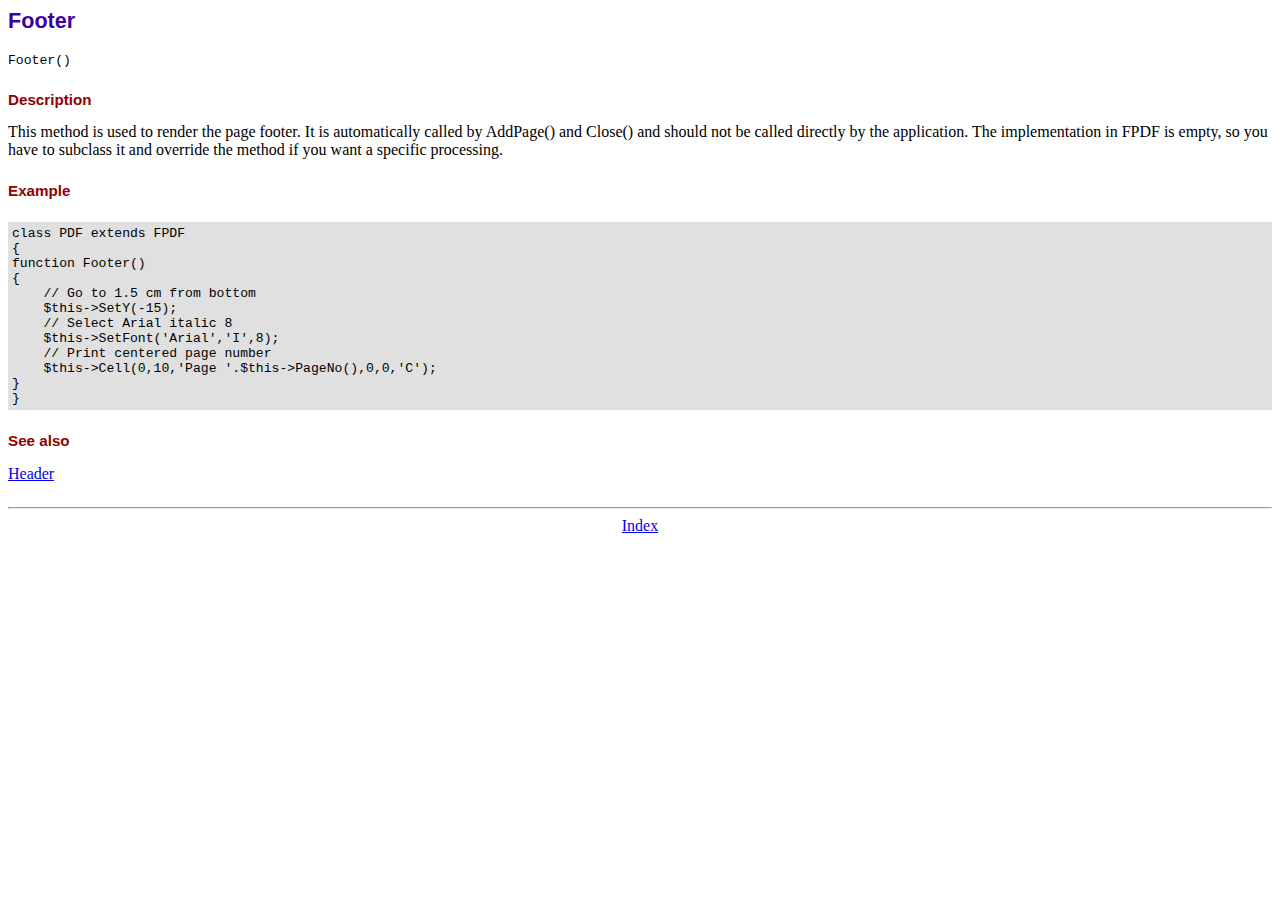
<file: sithu/fpdf/doc/footer.htm>
<!DOCTYPE html PUBLIC "-//W3C//DTD HTML 4.01 Transitional//EN">
<html>
<head>
<meta http-equiv="Content-Type" content="text/html; charset=ISO-8859-1">
<title>Footer</title>
<link type="text/css" rel="stylesheet" href="../fpdf.css">
</head>
<body>
<h1>Footer</h1>
<code>Footer()</code>
<h2>Description</h2>
This method is used to render the page footer. It is automatically called by AddPage() and
Close() and should not be called directly by the application. The implementation in FPDF is
empty, so you have to subclass it and override the method if you want a specific processing.
<h2>Example</h2>
<div class="doc-source">
<pre><code>class PDF extends FPDF
{
function Footer()
{
    // Go to 1.5 cm from bottom
    $this-&gt;SetY(-15);
    // Select Arial italic 8
    $this-&gt;SetFont('Arial','I',8);
    // Print centered page number
    $this-&gt;Cell(0,10,'Page '.$this-&gt;PageNo(),0,0,'C');
}
}</code></pre>
</div>
<h2>See also</h2>
<a href="header.htm">Header</a>
<hr style="margin-top:1.5em">
<div style="text-align:center"><a href="index.htm">Index</a></div>
</body>
</html>
</file>
<file: sithu/fpdf/fpdf.css>
body {font-family:"Times New Roman",serif}
h1 {font:bold 135% Arial,sans-serif; color:#4000A0; margin-bottom:0.9em}
h2 {font:bold 95% Arial,sans-serif; color:#900000; margin-top:1.5em; margin-bottom:1em}
dl.param dt {text-decoration:underline}
dl.param dd {margin-top:1em; margin-bottom:1em}
dl.param ul {margin-top:1em; margin-bottom:1em}
tt, code, kbd {font-family:"Courier New",Courier,monospace; font-size:82%}
div.source {margin-top:1.4em; margin-bottom:1.3em}
div.source pre {display:table; border:1px solid #24246A; width:100%; margin:0em; font-family:inherit; font-size:100%}
div.source code {display:block; border:1px solid #C5C5EC; background-color:#F0F5FF; padding:6px; color:#000000}
div.doc-source {margin-top:1.4em; margin-bottom:1.3em}
div.doc-source pre {display:table; width:100%; margin:0em; font-family:inherit; font-size:100%}
div.doc-source code {display:block; background-color:#E0E0E0; padding:4px}
.kw {color:#000080; font-weight:bold}
.str {color:#CC0000}
.cmt {color:#008000}
p.demo {text-align:center; margin-top:-0.9em}
a.demo {text-decoration:none; font-weight:bold; color:#0000CC}
a.demo:link {text-decoration:none; font-weight:bold; color:#0000CC}
a.demo:hover {text-decoration:none; font-weight:bold; color:#0000FF}
a.demo:active {text-decoration:none; font-weight:bold; color:#0000FF}
</file>
